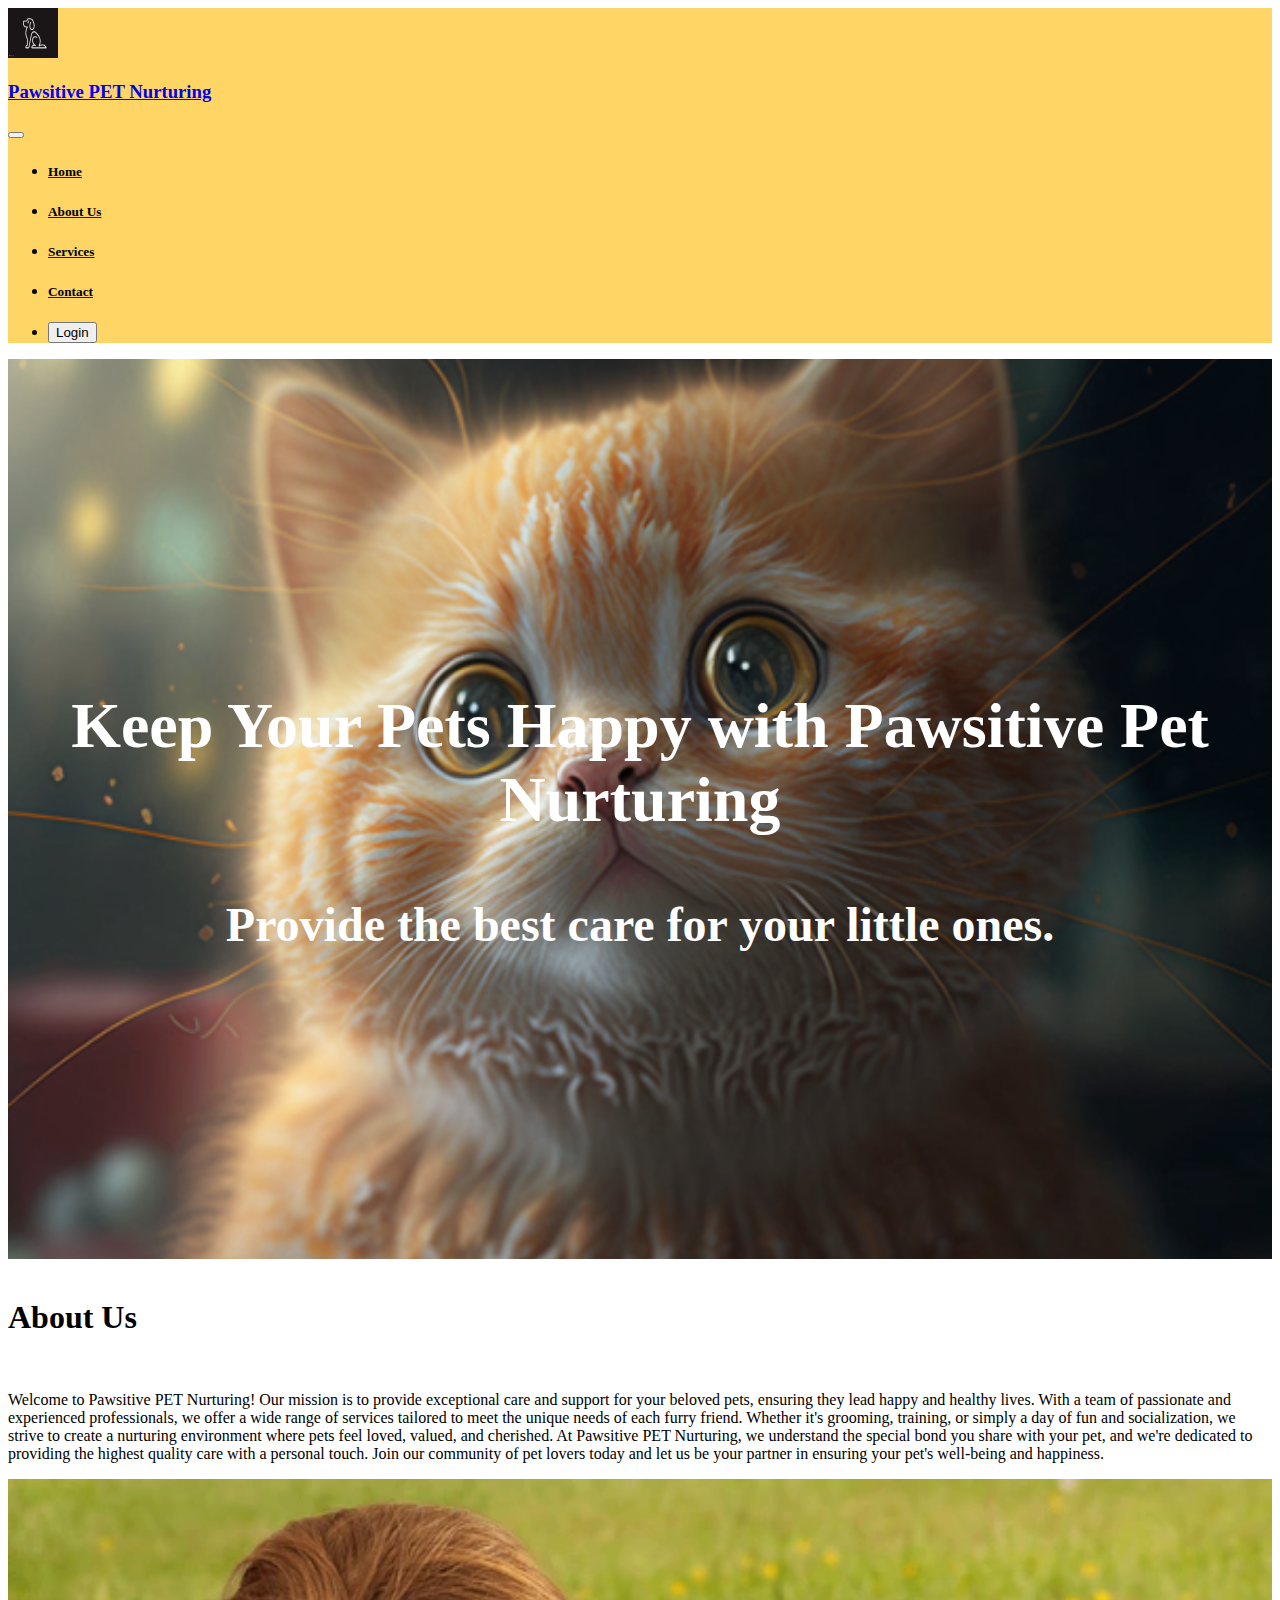
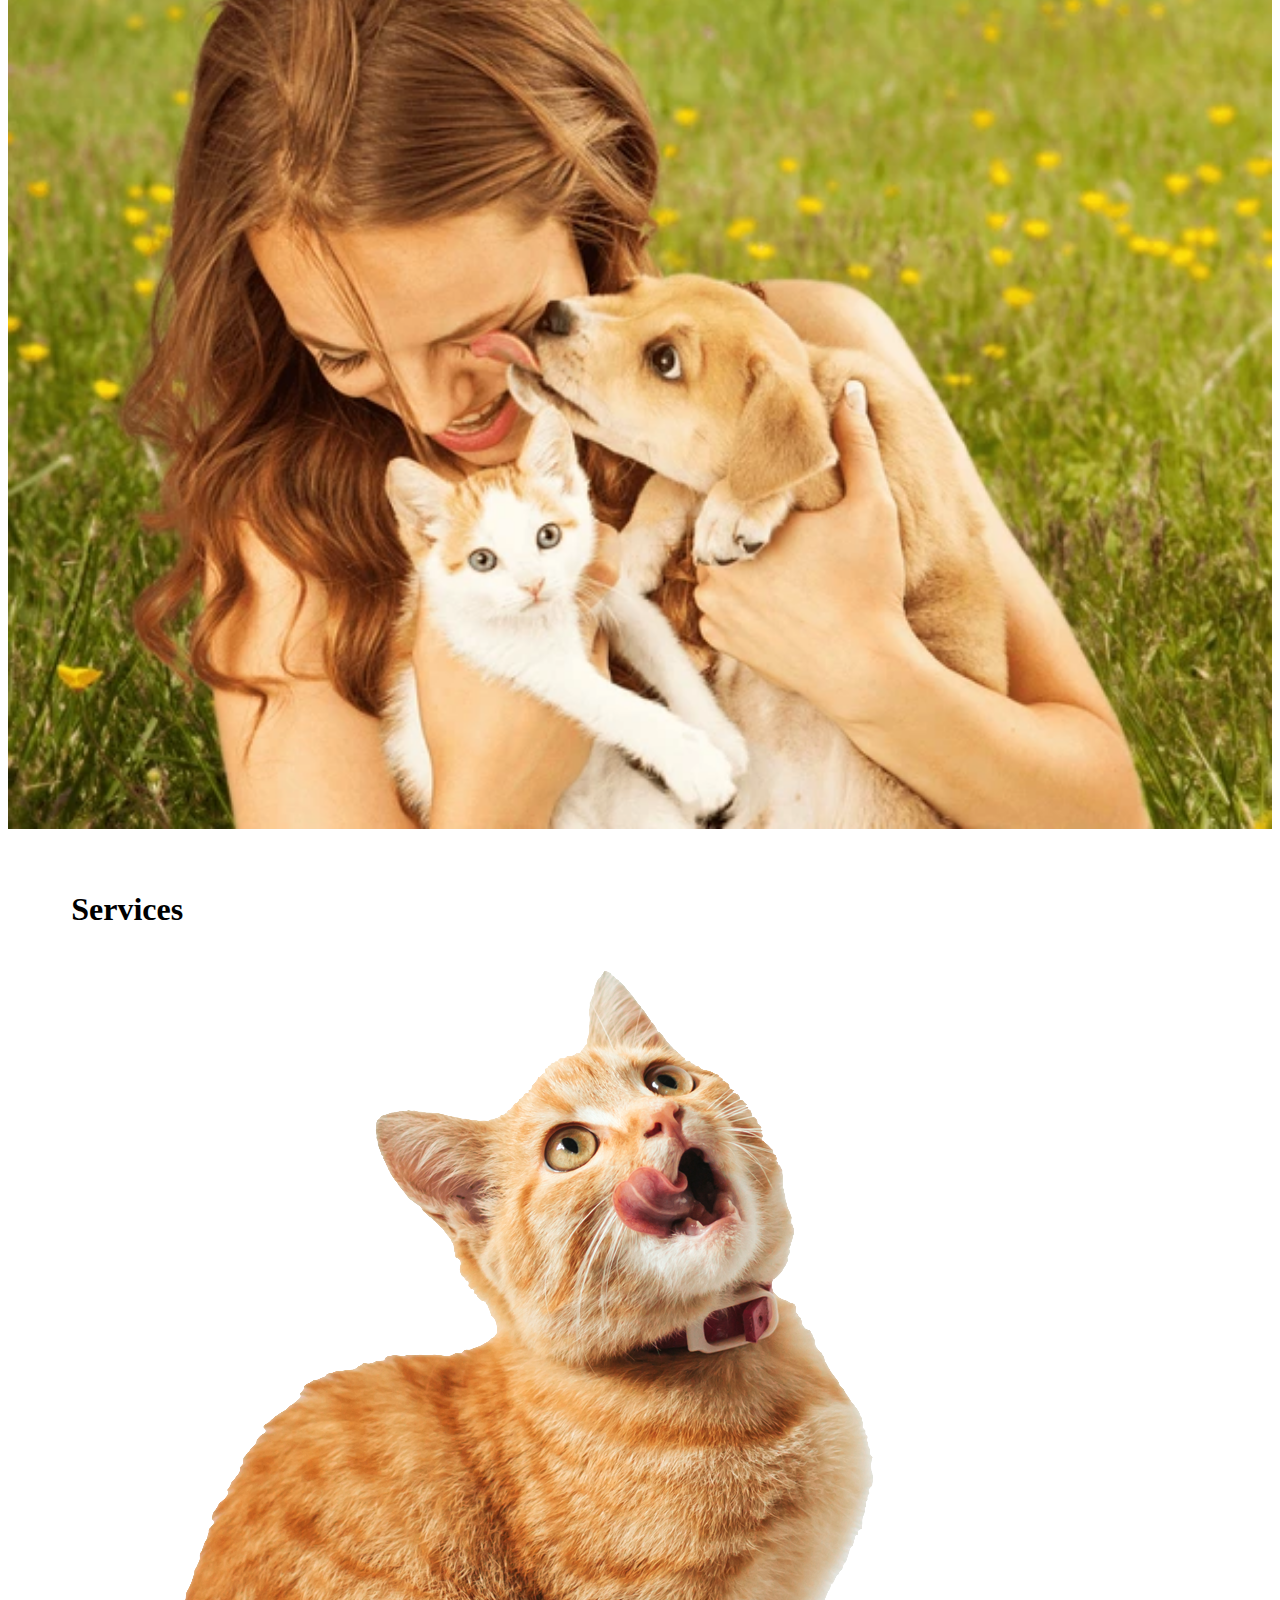
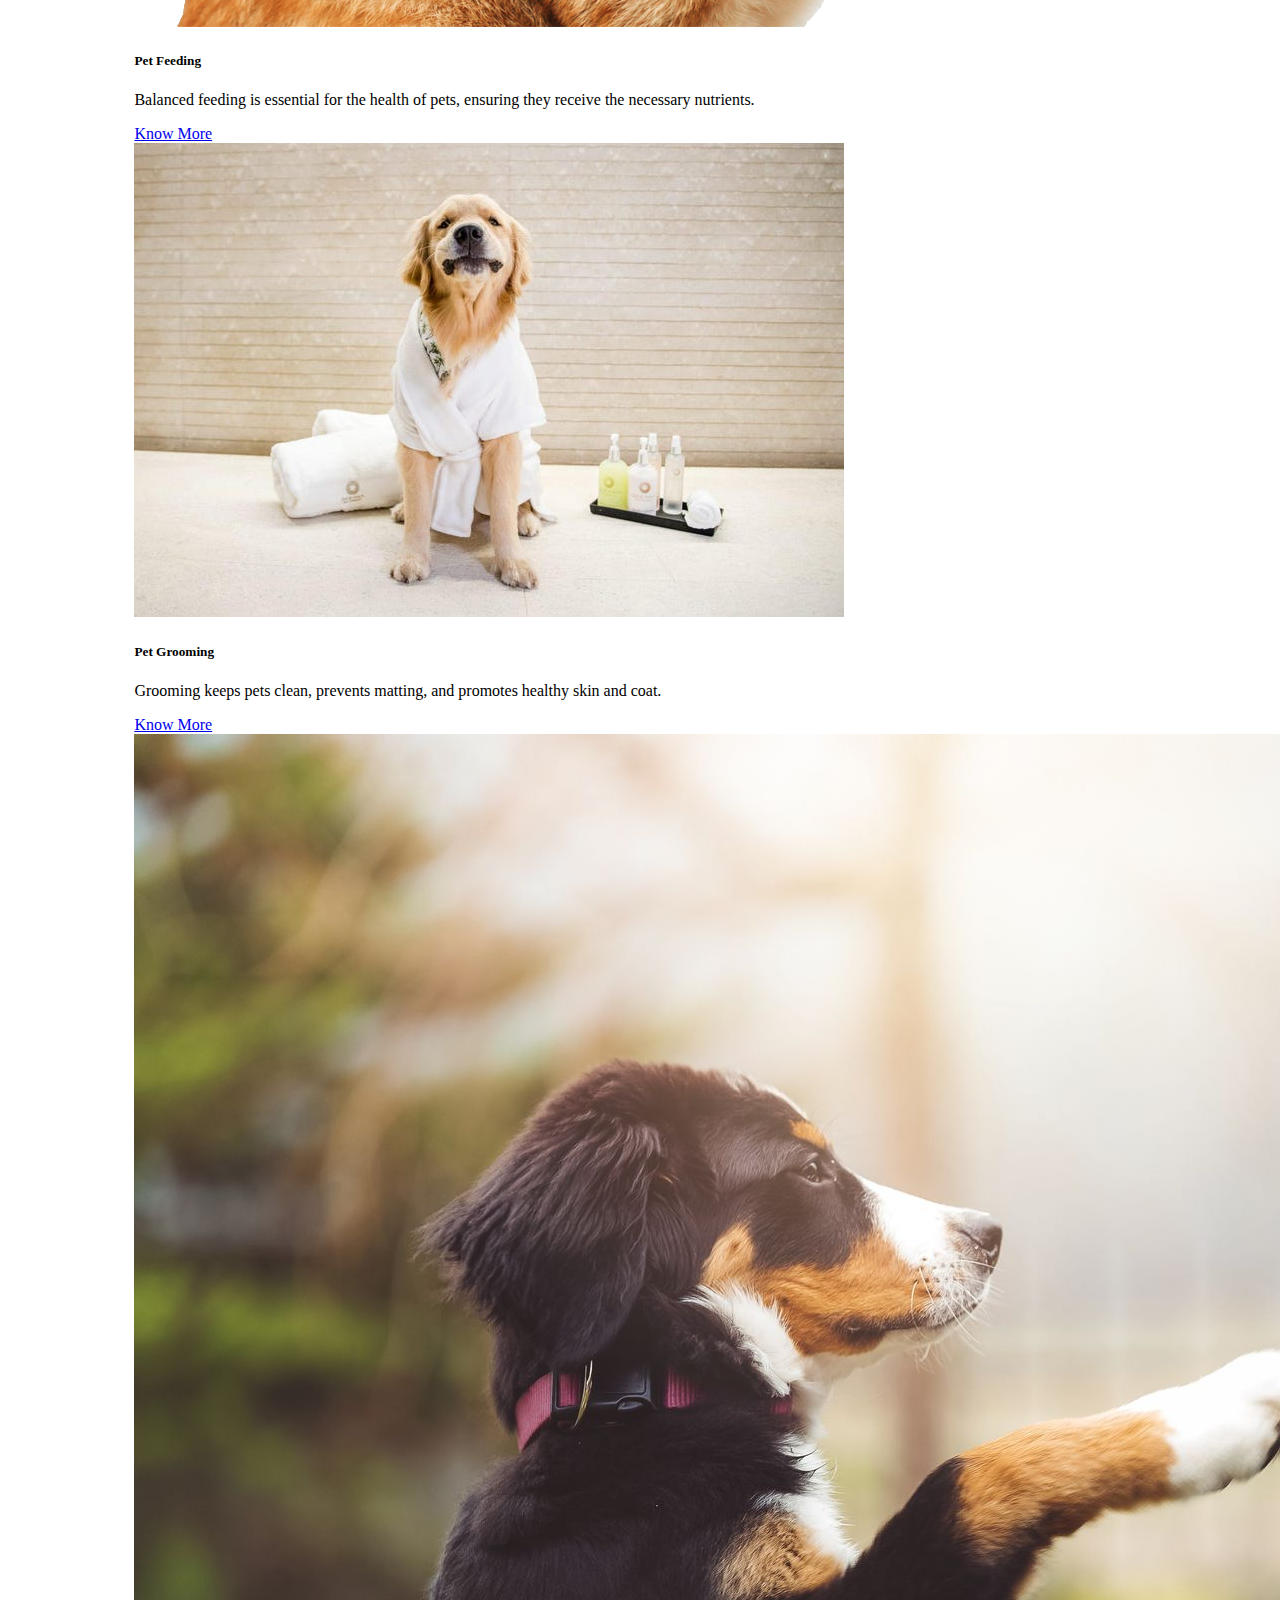
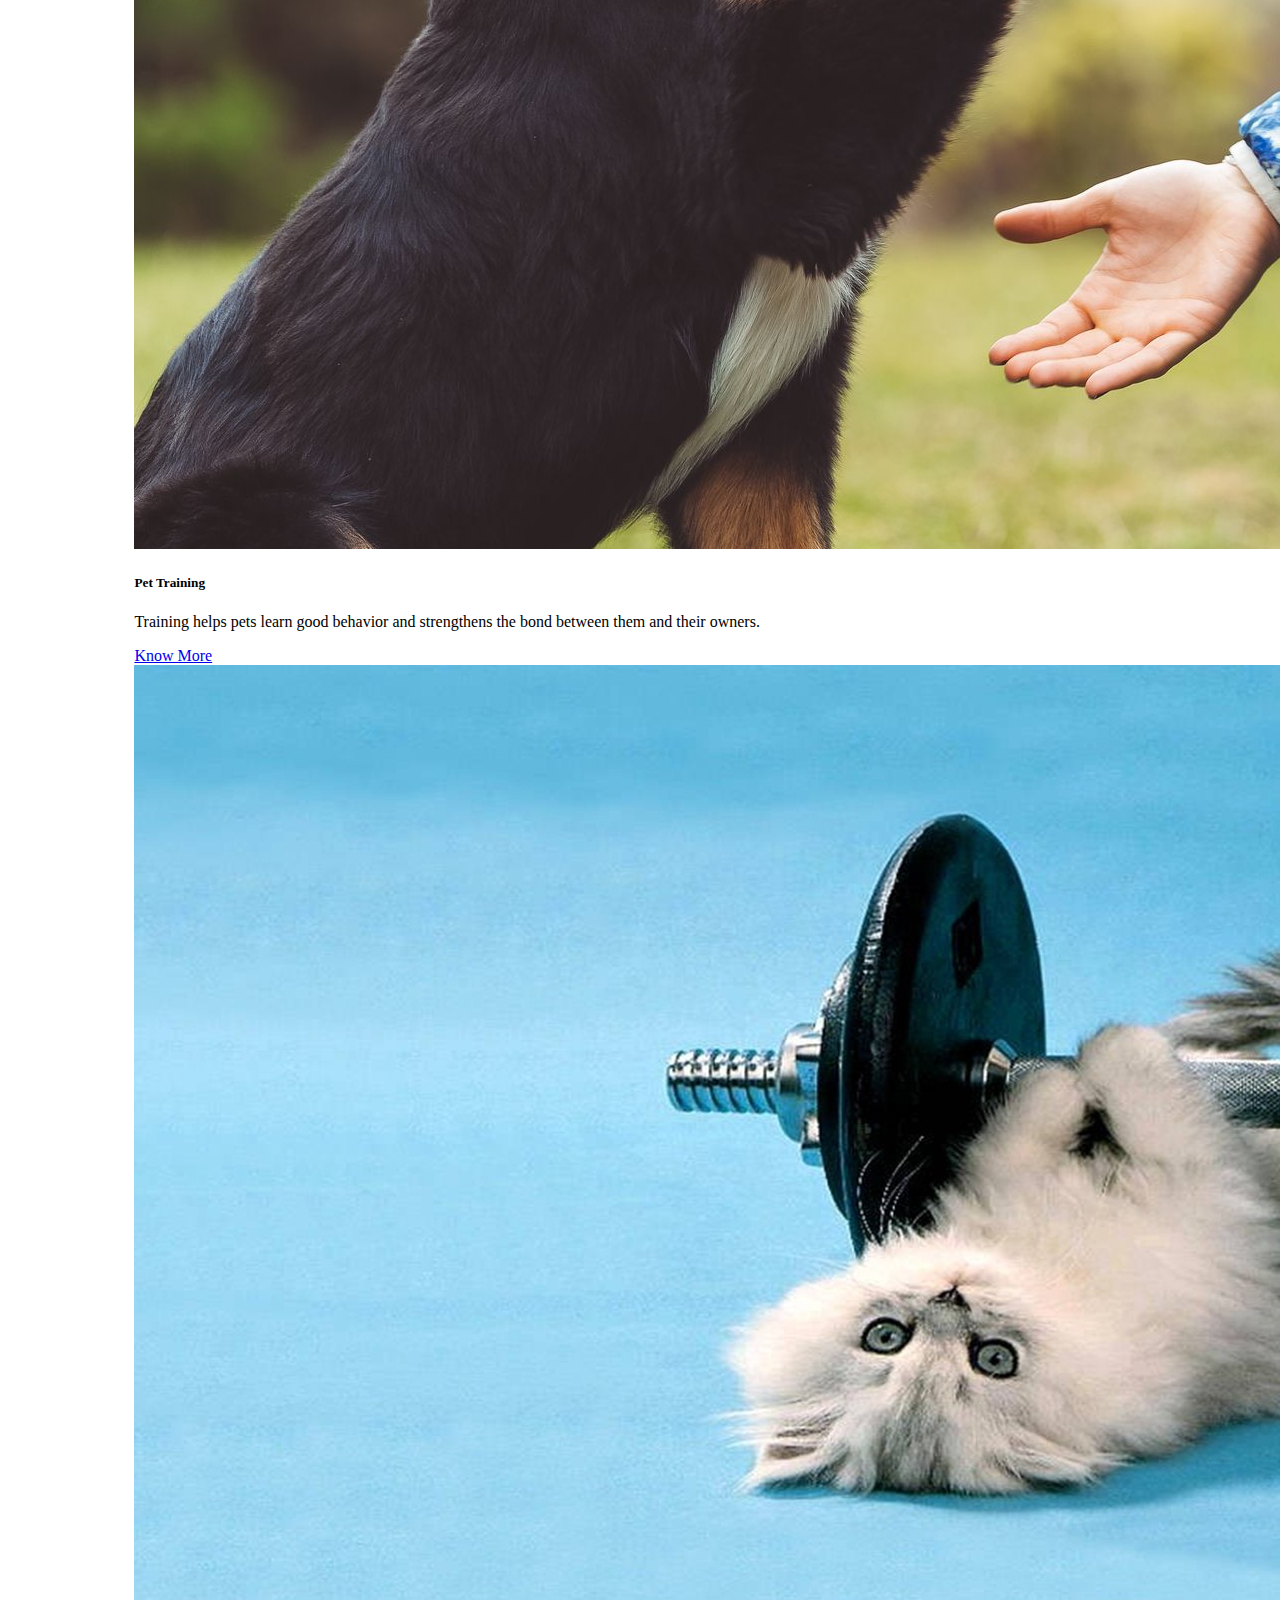
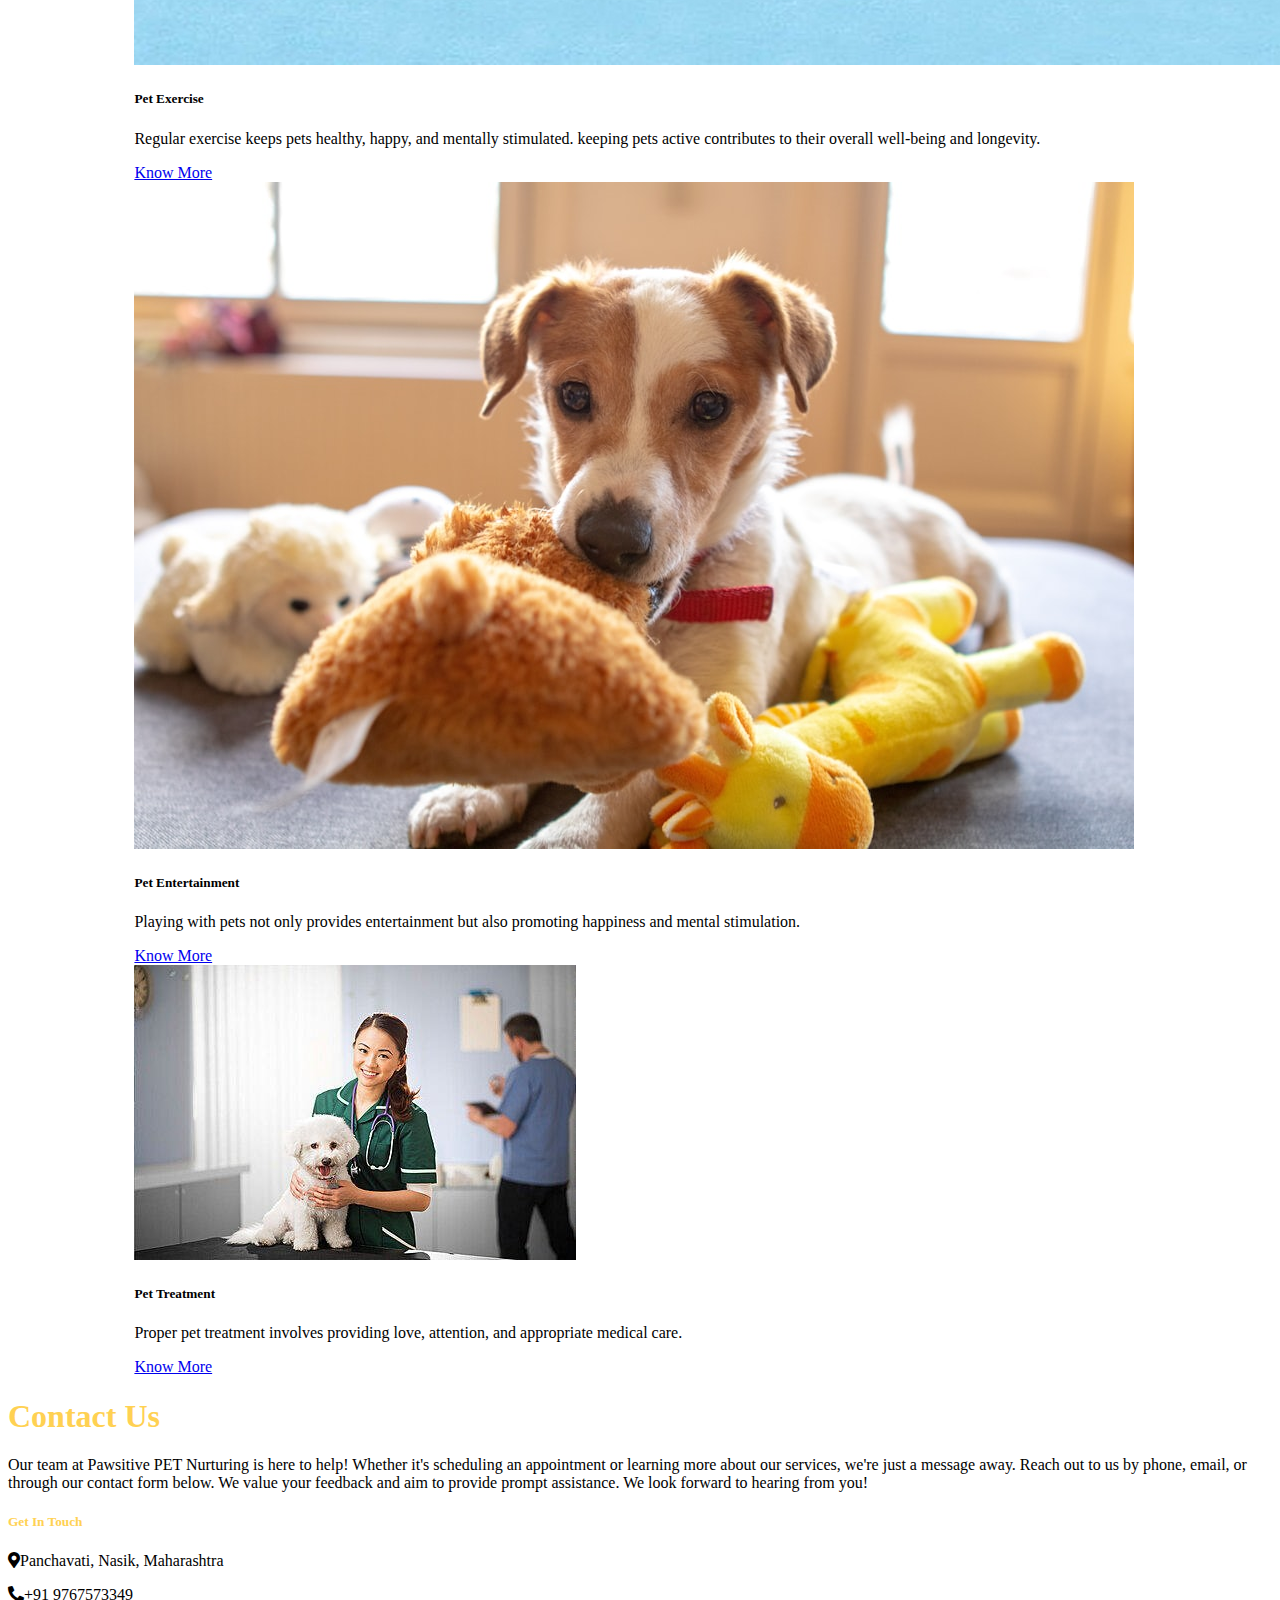
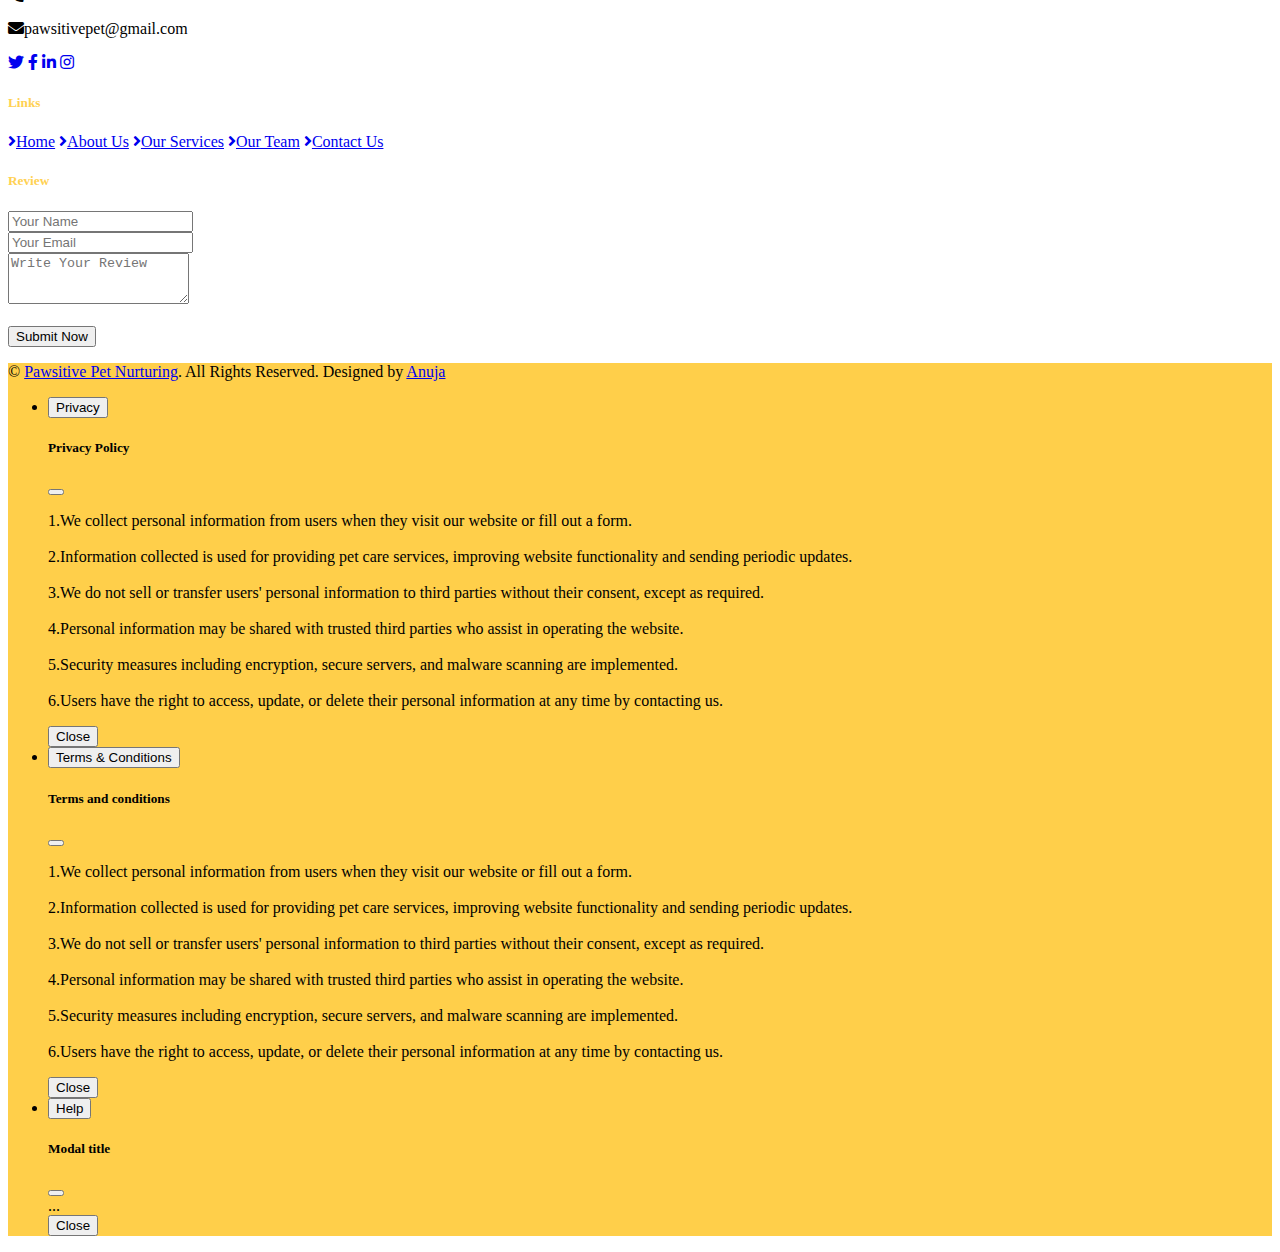
<file: index.html>
<!doctype html>
<html lang="en">
  <head>
    
    <meta charset="utf-8">
    <meta name="viewport" content="width=device-width, initial-scale=1">

    <!-- Bootstrap CSS -->
    <link href="https://cdn.jsdelivr.net/npm/bootstrap@5.1.3/dist/css/bootstrap.min.css" rel="stylesheet" integrity="sha384-1BmE4kWBq78iYhFldvKuhfTAU6auU8tT94WrHftjDbrCEXSU1oBoqyl2QvZ6jIW3" crossorigin="anonymous">

    <link href="https://cdnjs.cloudflare.com/ajax/libs/font-awesome/5.10.0/css/all.min.css" rel="stylesheet">
    <title>petcare website-Bootstrap</title>


    <script src="https://cdn.jsdelivr.net/npm/@popperjs/core@2.10.2/dist/umd/popper.min.js" integrity="sha384-7+zCNj/IqJ95wo16oMtfsKbZ9ccEh31eOz1HGyDuCQ6wgnyJNSYdrPa03rtR1zdB" crossorigin="anonymous"></script>
    <script src="https://cdn.jsdelivr.net/npm/bootstrap@5.1.3/dist/js/bootstrap.min.js" integrity="sha384-QJHtvGhmr9XOIpI6YVutG+2QOK9T+ZnN4kzFN1RtK3zEFEIsxhlmWl5/YESvpZ13" crossorigin="anonymous"></script>
    <meta name="viewport" content="width=device-width, initial-scale=1.0">
    <link rel="stylesheet" href="style.css">

  </head>


  <body>

    <!--navbarrrr-->

  
        <nav class="navbar navbar-light" style="background-color:hwb(44 40% 0%)">
        <div class="container-fluid">
            <img src="dog11.jpg" alt="" width="50" height="50" class="d-inline-block align-text-top">
          
              <a class="navbar-brand"  href="#">
                <h3 class="fw-bolder">Pawsitive PET Nurturing</h3> 
              </a>
              <button class="navbar-toggler" type="button" data-bs-toggle="collapse" data-bs-target="#navbarNav" aria-controls="navbarNav" aria-expanded="false" aria-label="Toggle navigation">
                <span class="navbar-toggler-icon"></span>
              </button>
              <div class="collapse navbar-collapse" id="navbarNav">
                <ul class="navbar-nav">
                  <li class="nav-item">
                    <a class="nav-link active" aria-current="page" href="#" ><h5 class="colorchange">Home</h5></a>
                  </li>
                  <li class="nav-item">
                    <a class="nav-link" href="about.html"><h5 class="colorchange"> About Us</h5></a>
                  </li>
                  <li class="nav-item">
                    <a class="nav-link" href="service.html"><h5 class="colorchange">Services</h5> </a>
                  </li>
                  <li class="nav-item">
                    <a class="nav-link" href="contact.html"><h5 class="colorchange">Contact</h5></a>
                  </li>
                  <li class="nav-item">
                    <button id="login-button"> Login </button>
                   
        
                </ul>
            </div>
        </div>
      </nav> 


      <!--end navbarrrr-->


      <!--home page -->
      <div id="home1">
      <div class="home_image" >
     
        <h1>Keep Your Pets Happy with Pawsitive Pet Nurturing</h1>
        <h2> Provide the best care for your little ones.</h2>
      </div>
      </div>

      <br>


      <div class="container">
        <div class="row">
          <div class="col">
            <h1 id="about_sec">
              About Us 
            </h1><br>
            <p>
              Welcome to Pawsitive PET Nurturing! Our mission is to provide exceptional care and support 
              for your beloved pets, ensuring they lead happy and healthy lives. With a team of passionate and 
              experienced professionals, we offer a wide range of services tailored to meet the unique needs of 
              each furry friend. Whether it's grooming, training, or simply a day of fun and socialization, we 
              strive to create a nurturing environment where pets feel loved, valued, and cherished. At Pawsitive 
              PET Nurturing, we understand the special bond you share with your pet, and we're dedicated to 
              providing the highest quality care with a personal touch. Join our community of pet lovers today 
              and let us be your partner in ensuring your pet's well-being and happiness.
            </p>
          </div>
          <div class="col">
            <img src="human.jpg"  width="100%"  height="90%">
          </div>
        </div>
        </div>

        <br>
        <br>

        <!--SERVICES -->

    
        <div id="service_sec">
        <h1 class="serv_heading">Services</h1>
        <br>  
        <div class="row row-cols-1 row-cols-md-3 g-4 text-center">
          <div class="col">
            <div class="card">
              <img src="cta-banner.png" class="card-img-top" alt="image not found">
              <div class="card-body">
                <h5 class="card-title">Pet Feeding</h5>
                <p class="card-text">Balanced feeding is essential for the health of pets, 
                  ensuring they receive the necessary nutrients.</p>
                <a href="service.html" class="btn btn-warning">Know More</a>
              </div>
            </div>
          </div>
          <div class="col">
            <div class="card">
              <img src="dog1.jpg" class="card-img-top" alt="...">
              <div class="card-body">
                <h5 class="card-title">Pet Grooming</h5>
                <p class="card-text">Grooming keeps pets clean, prevents matting, 
                and promotes healthy skin and coat.</p>
                <a href="service.html" class="btn btn-warning">Know More</a>
              </div>
            </div>
          </div>

          <div class="col">
            <div class="card">
              <img src="dogtrain.jpg" class="card-img-top" alt="...">
              <div class="card-body">
                <h5 class="card-title">Pet Training</h5>
                <p class="card-text">Training helps pets learn good behavior and strengthens the
                   bond between them and their owners.</p>
                   <a href="service.html" class="btn btn-warning">Know More</a>
              </div>
            </div>
          </div>
          <div class="col">
            <div class="card">
              <img src="cat-exercise.jpg" class="card-img-top" alt="...">
              <div class="card-body">
                <h5 class="card-title">Pet Exercise</h5>
                <p class="card-text">Regular exercise keeps pets healthy, happy, and mentally stimulated.
                  keeping pets active contributes to their overall well-being and longevity.</p>
                  <a href="service.html" class="btn btn-warning">Know More</a>
              </div>
            </div>
          </div>
          <div class="col">
            <div class="card">
              <img src="dog4.jfif" class="card-img-top" alt="...">
              <div class="card-body">
                <h5 class="card-title">Pet Entertainment</h5>
                <p class="card-text">Playing with pets not only provides entertainment but also 
                  promoting happiness and mental stimulation.</p>
                  <a href="service.html" class="btn btn-warning">Know More</a>
              </div>
            </div>
          </div>
          <div class="col">
            <div class="card">
              <img src="dog17.jpg" class="card-img-top" alt="...">
              <div class="card-body">
                <h5 class="card-title">Pet Treatment</h5>
                <p class="card-text">Proper pet treatment involves providing love, attention, and
                   appropriate medical care.</p>
                   <a href="service.html" class="btn btn-warning">Know More</a>
              </div>
            </div>
          </div>

        </div>

        <!--services end -->



        <!--Footer Contact-->

        <div id="contact_sec">
        <div class="container-fluid bg-dark text-white mt-5 py-5 px-sm-3 px-md-5">
          <div class="row pt-2">              <!------------ row pt-5  ---------->
              <div class="col-lg-4 col-md-12 mb-5">
                  <h1 class="mb-3 display-5 text-capitalize text-white"><span class="heading ">Contact Us</span></h1>
                  <p class="m-0">Our team at Pawsitive PET Nurturing is here to help! Whether it's 
                    scheduling an appointment or learning more about our services, we're just a message away. 
                    Reach out to us by phone, email, or through our contact form below. 
                    We value your feedback and aim to provide prompt assistance. We look forward to hearing from you!</p>
              </div>

              <div class="col-lg-8 col-md-12">
                  <div class="row">
                      <div class="col-md-4 mb-5">
                          <h5 class="text-primary mb-4"><span class="heading">Get In Touch</span></h5>
                          
                          <p><i class="fa fa-map-marker-alt mr-2"></i>Panchavati, Nasik, Maharashtra</p>
                          <p><i class="fa fa-phone-alt mr-2"></i>+91 9767573349</p>
                          <p><i class="fa fa-envelope mr-2"></i>pawsitivepet@gmail.com</p>
                          <div class="d-flex justify-content-start mt-4">
                              <a class="btn btn-outline-light rounded-circle text-center mr-2 px-0" style="width: 36px; height: 36px;" href="#"><i class="fab fa-twitter"></i></a>
                              <a class="btn btn-outline-light rounded-circle text-center mr-2 px-0" style="width: 36px; height: 36px;" href="#"><i class="fab fa-facebook-f"></i></a>
                              <a class="btn btn-outline-light rounded-circle text-center mr-2 px-0" style="width: 36px; height: 36px;" href="#"><i class="fab fa-linkedin-in"></i></a>
                              <a class="btn btn-outline-light rounded-circle text-center mr-2 px-0" style="width: 36px; height: 36px;" href="#"><i class="fab fa-instagram"></i></a>
                          </div>
                      </div>
                      <div class="col-md-4 mb-5">
                          <h5 class="text-primary mb-4"><span class="heading">Links</span></h5>
                          <div class="d-flex flex-column justify-content-start">
                              <a class="text-white mb-2" href="#home1"><i class="fa fa-angle-right mr-2"></i>Home</a>
                              <a class="text-white mb-2" href="#about_sec"><i class="fa fa-angle-right mr-2"></i>About Us</a>
                              <a class="text-white mb-2" href="#service_sec"><i class="fa fa-angle-right mr-2"></i>Our Services</a>
                              <a class="text-white mb-2" href="#"><i class="fa fa-angle-right mr-2"></i>Our Team</a>
                              <a class="text-white" href="#contact_sec"><i class="fa fa-angle-right mr-2"></i>Contact Us</a>
                          </div>
                      </div>
                      <div class="col-md-4 mb-5">
                          <h5 class="text-primary mb-4"><span class="heading">Review</span></h5>
                          <form action="">
                              <div class="form-group">
                                  <input type="text" class="form-control border-0" placeholder="Your Name" required="required" /><br>
                              </div>
                              <div class="form-group">
                                  <input type="email" class="form-control border-0" placeholder="Your Email" required="required" /><br>
                              </div>
                              <textarea class="form-control" id="exampleFormControlTextarea1" placeholder="Write Your Review"  rows="3"></textarea>
                              <div>
                                  <br><button class="btn btn-lg btn-warning
                                   btn-block border-0" type="submit">Submit Now</button>
                              </div>
                              
                          </form>
                      </div>
                  </div>
              </div>
          </div>
      </div>
      <div class="container-fluid text-dark py-4 px-sm-3 px-md-5" style="background: hwb(44 29% 0%)">
          <div class="row">
              <div class="col-md-6 text-center text-md-left mb-3 mb-md-0">
                  <p class="m-0 text-dark">
                      &copy; <a class="text-dark font-weight-bold" href="#">Pawsitive Pet Nurturing</a>. All Rights Reserved. Designed by
                      <a class="text-dark font-weight-bold" href="#">Anuja</a>
                  </p>
              </div>
              <div class="col-md-6 text-center text-md-right">
                  <ul class="nav d-inline-flex">
                      <li class="nav-item">
                          <button type="button" class="btn btn-outline-warning" data-bs-toggle="modal" data-bs-target="#staticBackdrop">
                           Privacy
                          </button>
                          
                          <!-- Modal -->
                          <div class="modal fade" id="staticBackdrop" data-bs-backdrop="static" data-bs-keyboard="false" tabindex="-1" aria-labelledby="staticBackdropLabel" aria-hidden="true">
                            <div class="modal-dialog">
                              <div class="modal-content">
                                <div class="modal-header">
                                  <h5 class="modal-title" id="staticBackdropLabel">Privacy Policy</h5>
                                  <button type="button" class="btn-close" data-bs-dismiss="modal" aria-label="Close"></button>
                                </div>
                                <div class="modal-body">
                                  <p>
                                    1.We collect personal information from users when they visit our website or fill out a form.
                                    <br> <br>2.Information collected is used for providing pet care services, improving website functionality and sending periodic updates.
                                    <br><br> 3.We do not sell or transfer users' personal information to third parties without their consent, except as required.
                                    <br> <br>4.Personal information may be shared with trusted third parties who assist in operating the website.
                                    <br><br>5.Security measures including encryption, secure servers, and malware scanning are implemented.
                                    <br><br>6.Users have the right to access, update, or delete their personal information at any time by contacting us.
                                 
                                   
                                  </p>

                                </div>
                                <div class="modal-footer">
                                  <button type="button" class="btn btn-secondary" data-bs-dismiss="modal">Close</button>
                                </div>
                              </div>
                            </div>
                          </div>
                        </li>
                      <li class="nav-item">
                        <button type="button" class="btn btn-outline-warning" data-bs-toggle="modal" data-bs-target="#staticBackdrop">
                          Terms & Conditions
                         </button>
                         
                         <!-- Modal -->
                         <div class="modal fade" id="staticBackdrop" data-bs-backdrop="static" data-bs-keyboard="false" tabindex="-1" aria-labelledby="staticBackdropLabel" aria-hidden="true">
                           <div class="modal-dialog">
                             <div class="modal-content">
                               <div class="modal-header">
                                 <h5 class="modal-title" id="staticBackdropLabel">Terms and conditions</h5>
                                 <button type="button" class="btn-close" data-bs-dismiss="modal" aria-label="Close"></button>
                               </div>
                               <div class="modal-body">
                                <p>
                                  1.We collect personal information from users when they visit our website or fill out a form.
                                  <br> <br>2.Information collected is used for providing pet care services, improving website functionality and sending periodic updates.
                                  <br><br> 3.We do not sell or transfer users' personal information to third parties without their consent, except as required.
                                  <br> <br>4.Personal information may be shared with trusted third parties who assist in operating the website.
                                  <br><br>5.Security measures including encryption, secure servers, and malware scanning are implemented.
                                  <br><br>6.Users have the right to access, update, or delete their personal information at any time by contacting us.
                                 </p>
                               </div>
                               <div class="modal-footer">
                                 <button type="button" class="btn btn-secondary" data-bs-dismiss="modal">Close</button>
                               </div>
                             </div>
                           </div>
                         </div>
                       </li>
                      <li class="nav-item">
                        <button type="button" class="btn btn-outline-warning" data-bs-toggle="modal" data-bs-target="#staticBackdrop">
                          Help
                         </button>
                         
                         <!-- Modal -->
                         <div class="modal fade" id="staticBackdrop" data-bs-backdrop="static" data-bs-keyboard="false" tabindex="-1" aria-labelledby="staticBackdropLabel" aria-hidden="true">
                           <div class="modal-dialog">
                             <div class="modal-content">
                               <div class="modal-header">
                                 <h5 class="modal-title" id="staticBackdropLabel">Modal title</h5>
                                 <button type="button" class="btn-close" data-bs-dismiss="modal" aria-label="Close"></button>
                               </div>
                               <div class="modal-body">
                                 ...
                               </div>
                               <div class="modal-footer">
                                 <button type="button" class="btn btn-secondary" data-bs-dismiss="modal">Close</button>
                               </div>
                             </div>
                           </div>
                         </div>
                       </li>
                  </ul>
              </div>
          </div>
      </div>
      </div>


<!-- Button trigger modal -->






<script>
    // Add event listener to the login button
    const loginButton = document.getElementById('login-button');

    loginButton.addEventListener('click', () => {
        // Open the login.html file in a new tab
        window.open('login.html', '_blank');
    });
</script>
  </body>
</html>
</file>
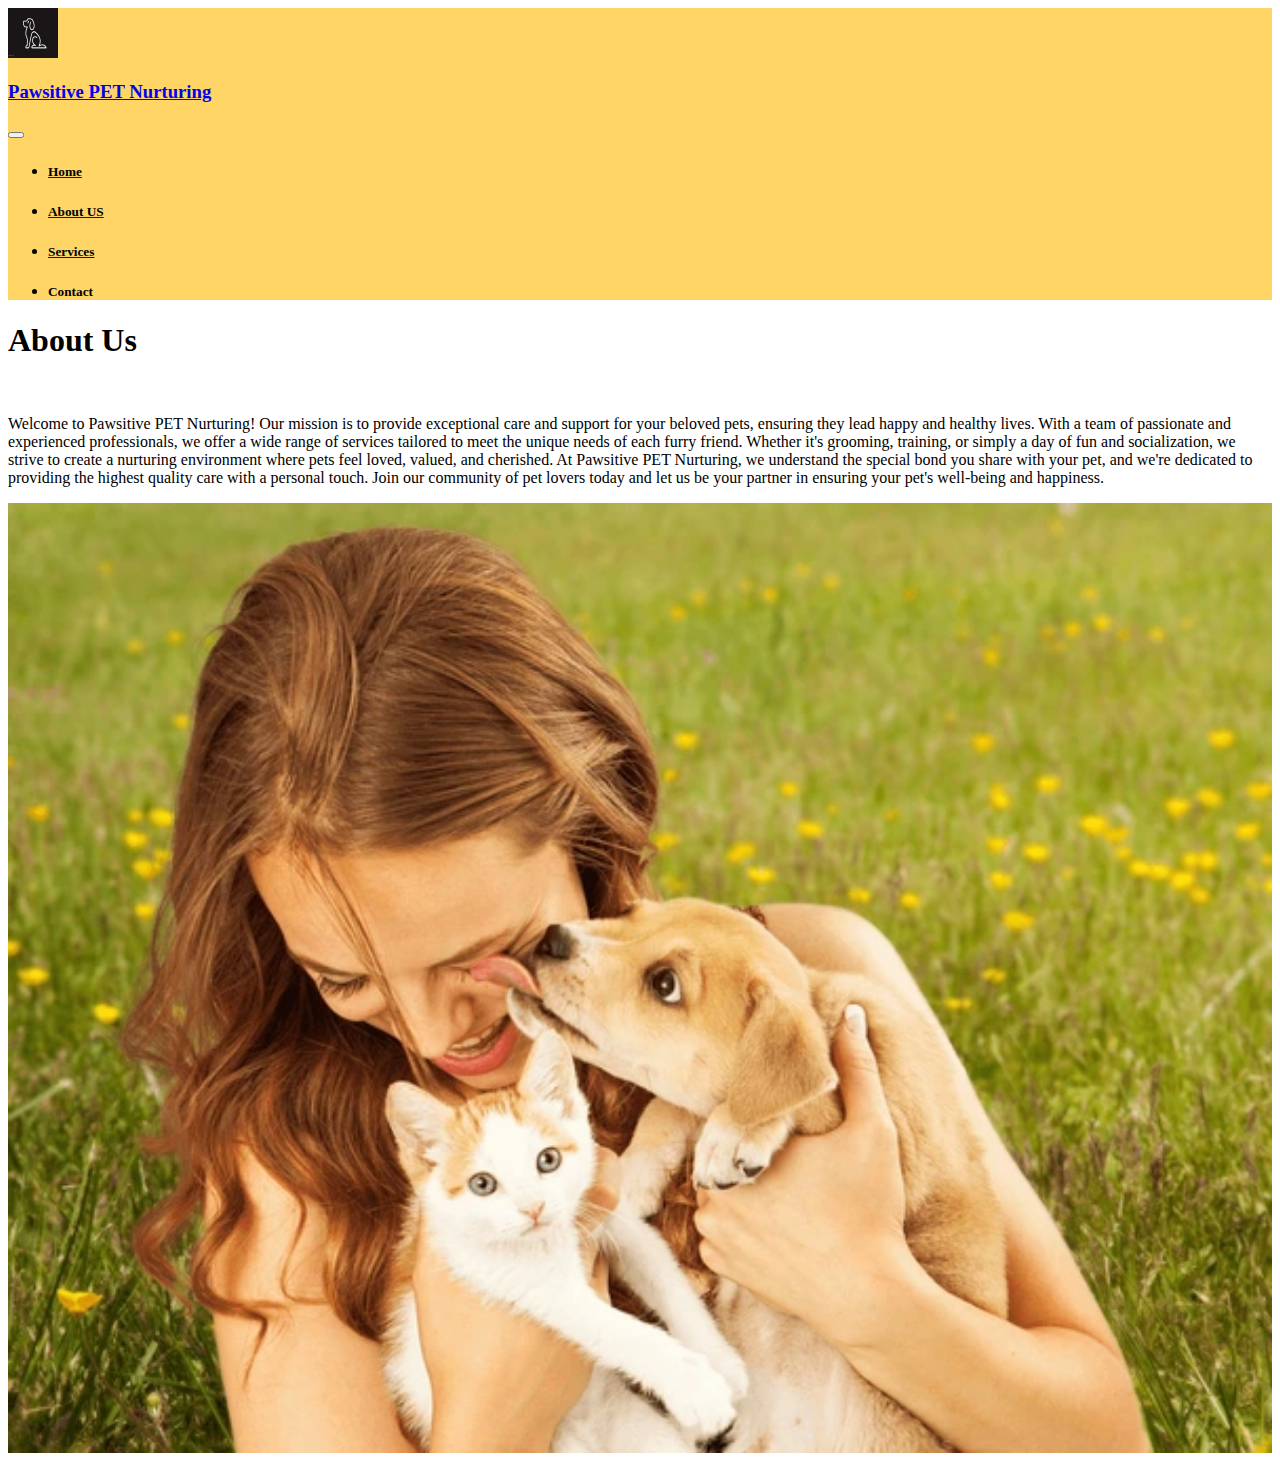
<file: about.html>
<!doctype html>
<html lang="en">
  <head>
    <!-- Required meta tags -->
    <meta charset="utf-8">
    <meta name="viewport" content="width=device-width, initial-scale=1">

    
    <link href="https://cdn.jsdelivr.net/npm/bootstrap@5.1.3/dist/css/bootstrap.min.css" rel="stylesheet" integrity="sha384-1BmE4kWBq78iYhFldvKuhfTAU6auU8tT94WrHftjDbrCEXSU1oBoqyl2QvZ6jIW3" crossorigin="anonymous">

    <link href="https://cdnjs.cloudflare.com/ajax/libs/font-awesome/5.10.0/css/all.min.css" rel="stylesheet">
    <title>petcare website-Bootstrap</title>

    <meta name="viewport" content="width=device-width, initial-scale=1.0">
    <link rel="stylesheet" href="style.css">
  </head>

  <body>

    <!--navbarrrr-->

  
        <nav class="navbar navbar-light" style="background-color:hwb(44 40% 0%)">
        <div class="container-fluid">
            <img src="dog11.jpg" alt="" width="50" height="50" class="d-inline-block align-text-top">
          
              <a class="navbar-brand"  href="#">
                <h3 class="fw-bolder">Pawsitive PET Nurturing</h3> 
              </a>
              <button class="navbar-toggler" type="button" data-bs-toggle="collapse" data-bs-target="#navbarNav" aria-controls="navbarNav" aria-expanded="false" aria-label="Toggle navigation">
                
              </button>
              <div class="collapse navbar-collapse" id="navbarNav">
                <ul class="navbar-nav">
                  <li class="nav-item">
                    <a class="nav-link active" aria-current="page" href="#" ><h5 class="colorchange">Home</h5></a>
                  </li>
                  <li class="nav-item">
                    <a class="nav-link" href="#"><h5 class="colorchange"> About US</h5></a>
                  </li>
                  <li class="nav-item">
                    <a class="nav-link" href="service.html"><h5 class="colorchange">Services</h5> </a>
                  </li>
                  <li class="nav-item">
                    <a class="nav-link" html="contact.html"><h5 class="colorchange">Contact</h5></a>
                  </li>
                </ul>
            </div>
        </div>
      </nav> 

      <div class="container">
        <div class="row">
          <div class="col">
            <h1>
              About Us 
            </h1><br>
            <p>
              Welcome to Pawsitive PET Nurturing! Our mission is to provide exceptional care and support 
              for your beloved pets, ensuring they lead happy and healthy lives. With a team of passionate and 
              experienced professionals, we offer a wide range of services tailored to meet the unique needs of 
              each furry friend. Whether it's grooming, training, or simply a day of fun and socialization, we 
              strive to create a nurturing environment where pets feel loved, valued, and cherished. At Pawsitive 
              PET Nurturing, we understand the special bond you share with your pet, and we're dedicated to 
              providing the highest quality care with a personal touch. Join our community of pet lovers today 
              and let us be your partner in ensuring your pet's well-being and happiness.
            </p>
          </div>
          <div class="col">
            <img src="human.jpg"  width="100%"  height="90%">
          </div>
        </div>
        </div>

</body>
</html>
</file>
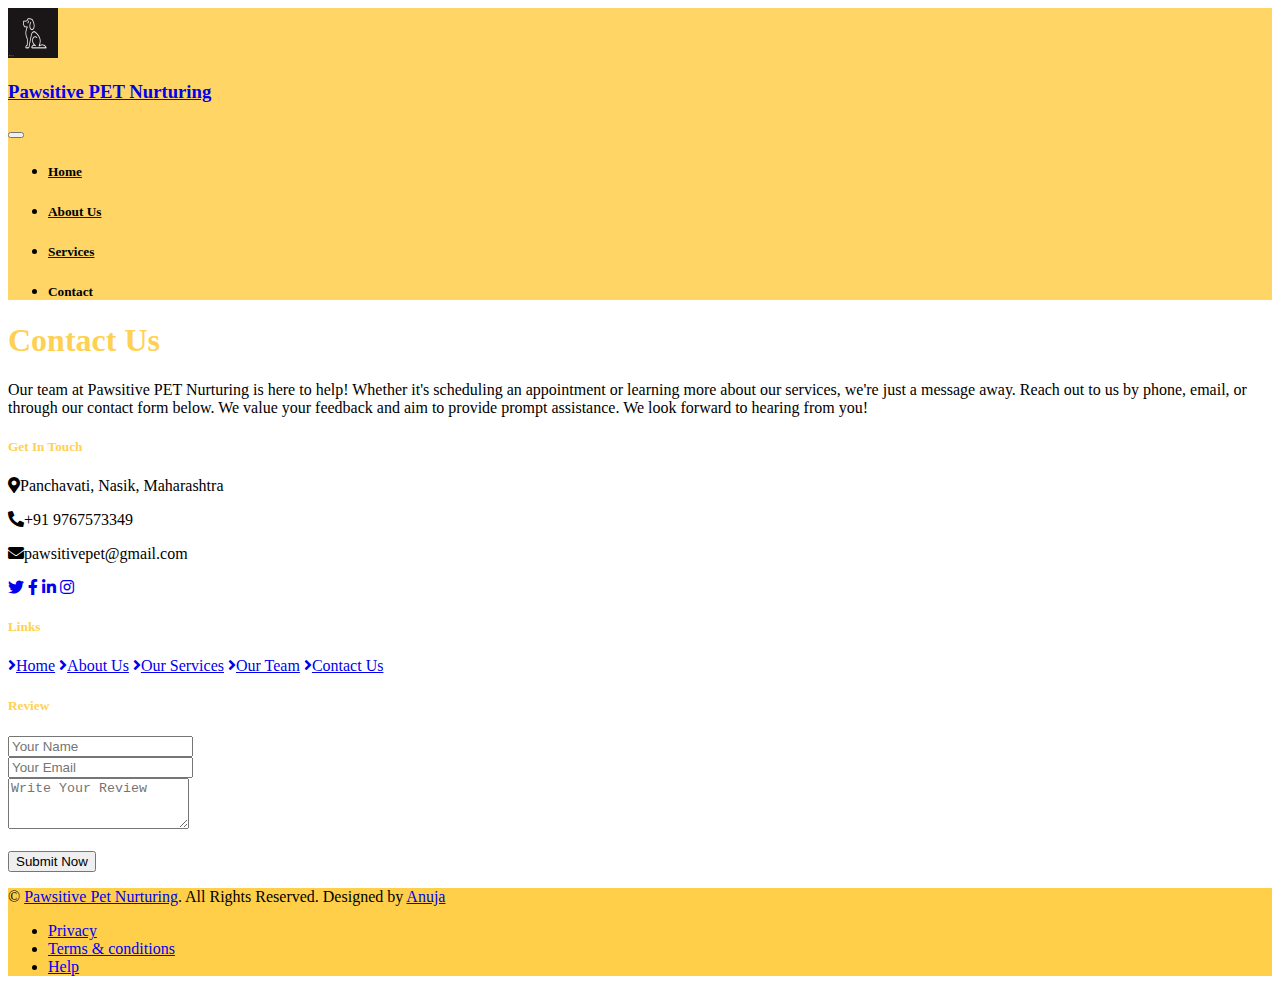
<file: contact.html>
<!doctype html>
<html lang="en">
  <head>
    <!-- Required meta tags -->
    <meta charset="utf-8">
    <meta name="viewport" content="width=device-width, initial-scale=1">

    <link href="https://cdn.jsdelivr.net/npm/bootstrap@5.1.3/dist/css/bootstrap.min.css" rel="stylesheet" integrity="sha384-1BmE4kWBq78iYhFldvKuhfTAU6auU8tT94WrHftjDbrCEXSU1oBoqyl2QvZ6jIW3" crossorigin="anonymous">

    <link href="https://cdnjs.cloudflare.com/ajax/libs/font-awesome/5.10.0/css/all.min.css" rel="stylesheet">
    <title>petcare website-Bootstrap</title>

    <meta name="viewport" content="width=device-width, initial-scale=1.0">
    <link rel="stylesheet" href="style.css">
  </head>

<body>

    <nav class="navbar navbar-light" style="background-color:hwb(44 40% 0%)">
        <div class="container-fluid">
            <img src="dog11.jpg" alt="" width="50" height="50" class="d-inline-block align-text-top">
          
              <a class="navbar-brand"  href="#">
                <h3 class="fw-bolder">Pawsitive PET Nurturing</h3> 
              </a>
              <button class="navbar-toggler" type="button" data-bs-toggle="collapse" data-bs-target="#navbarNav" aria-controls="navbarNav" aria-expanded="false" aria-label="Toggle navigation">

              </button>
              <div class="collapse navbar-collapse" id="navbarNav">
                <ul class="navbar-nav">
                  <li class="nav-item">
                    <a class="nav-link active" aria-current="page" href="#" ><h5 class="colorchange">Home</h5></a>
                  </li>
                  <li class="nav-item">
                    <a class="nav-link" href="about.html"><h5 class="colorchange"> About Us</h5></a>
                  </li>
                  <li class="nav-item">
                    <a class="nav-link" href="service.html"><h5 class="colorchange">Services</h5> </a>
                  </li>
                  <li class="nav-item">
                    <a class="nav-link" html="contact.html"><h5 class="colorchange">Contact</h5></a>
                  </li>
                </ul>
            </div>
        </div>
      </nav> 

      <div class="container-fluid bg-dark text-white mt-5 py-5 px-sm-3 px-md-5">
        <div class="row pt-2">              <!------------ row pt-5  ---------->
            <div class="col-lg-4 col-md-12 mb-5">
                <h1 class="mb-3 display-5 text-capitalize text-white"><span class="heading ">Contact Us</span></h1>
                <p class="m-0">Our team at Pawsitive PET Nurturing is here to help! Whether it's 
                  scheduling an appointment or learning more about our services, we're just a message away. 
                  Reach out to us by phone, email, or through our contact form below. 
                  We value your feedback and aim to provide prompt assistance. We look forward to hearing from you!</p>
            </div>

            <div class="col-lg-8 col-md-12">
                <div class="row">
                    <div class="col-md-4 mb-5">
                        <h5 class="text-primary mb-4"><span class="heading">Get In Touch</span></h5>
                        
                        <p><i class="fa fa-map-marker-alt mr-2"></i>Panchavati, Nasik, Maharashtra</p>
                        <p><i class="fa fa-phone-alt mr-2"></i>+91 9767573349</p>
                        <p><i class="fa fa-envelope mr-2"></i>pawsitivepet@gmail.com</p>
                        <div class="d-flex justify-content-start mt-4">
                            <a class="btn btn-outline-light rounded-circle text-center mr-2 px-0" style="width: 36px; height: 36px;" href="#"><i class="fab fa-twitter"></i></a>
                            <a class="btn btn-outline-light rounded-circle text-center mr-2 px-0" style="width: 36px; height: 36px;" href="#"><i class="fab fa-facebook-f"></i></a>
                            <a class="btn btn-outline-light rounded-circle text-center mr-2 px-0" style="width: 36px; height: 36px;" href="#"><i class="fab fa-linkedin-in"></i></a>
                            <a class="btn btn-outline-light rounded-circle text-center mr-2 px-0" style="width: 36px; height: 36px;" href="#"><i class="fab fa-instagram"></i></a>
                        </div>
                    </div>
                    <div class="col-md-4 mb-5">
                        <h5 class="text-primary mb-4"><span class="heading">Links</span></h5>
                        <div class="d-flex flex-column justify-content-start">
                            <a class="text-white mb-2" href="#"><i class="fa fa-angle-right mr-2"></i>Home</a>
                            <a class="text-white mb-2" href="#"><i class="fa fa-angle-right mr-2"></i>About Us</a>
                            <a class="text-white mb-2" href="#"><i class="fa fa-angle-right mr-2"></i>Our Services</a>
                            <a class="text-white mb-2" href="#"><i class="fa fa-angle-right mr-2"></i>Our Team</a>
                            <a class="text-white" href="#"><i class="fa fa-angle-right mr-2"></i>Contact Us</a>
                        </div>
                    </div>
                    <div class="col-md-4 mb-5">
                        <h5 class="text-primary mb-4"><span class="heading">Review</span></h5>
                        <form action="">
                            <div class="form-group">
                                <input type="text" class="form-control border-0" placeholder="Your Name" required="required" /><br>
                            </div>
                            <div class="form-group">
                                <input type="email" class="form-control border-0" placeholder="Your Email" required="required" /><br>
                            </div>
                            <textarea class="form-control" id="exampleFormControlTextarea1" placeholder="Write Your Review"  rows="3"></textarea>
                            <div>
                                <br><button class="btn btn-lg btn-warning
                                 btn-block border-0" type="submit">Submit Now</button>
                            </div>
                            
                        </form>
                    </div>
                </div>
            </div>
        </div>
    </div>
    <div class="container-fluid text-dark py-4 px-sm-3 px-md-5" style="background: hwb(44 29% 0%)">
        <div class="row">
            <div class="col-md-6 text-center text-md-left mb-3 mb-md-0">
                <p class="m-0 text-dark">
                    &copy; <a class="text-dark font-weight-bold" href="#">Pawsitive Pet Nurturing</a>. All Rights Reserved. Designed by
                    <a class="text-dark font-weight-bold" href="#">Anuja</a>
                </p>
            </div>
            <div class="col-md-6 text-center text-md-right">
                <ul class="nav d-inline-flex">
                    <li class="nav-item">
                        <a class="nav-link text-dark py-0" href="#">Privacy</a>
                       
                    </li>
                    
                    <li class="nav-item">
                        <a class="nav-link text-dark py-0" href="#">Terms & conditions</a>
                    </li>
                    <li class="nav-item">
                        <a class="nav-link text-dark py-0" href="#">Help</a>
                    </li>
                </ul>
            </div>
        </div>
    </div>

        
 

</body>
</html>
</file>
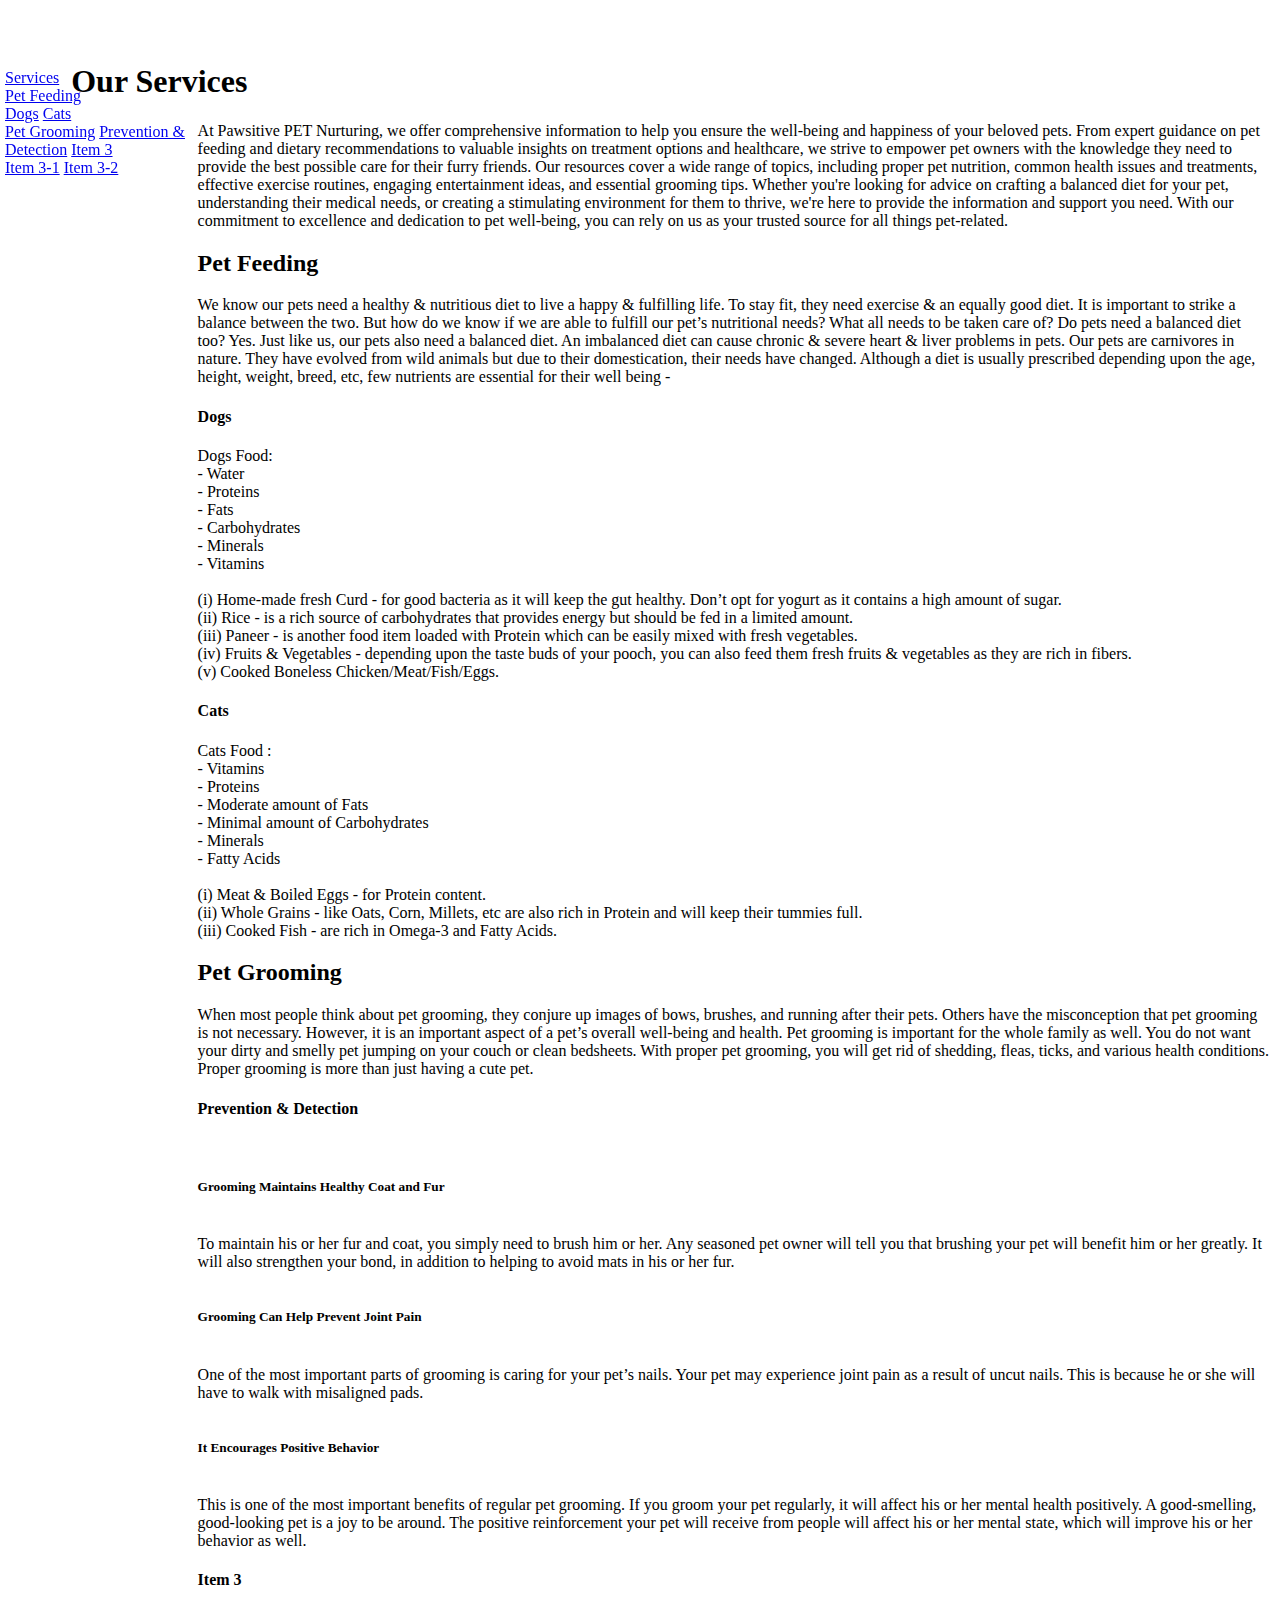
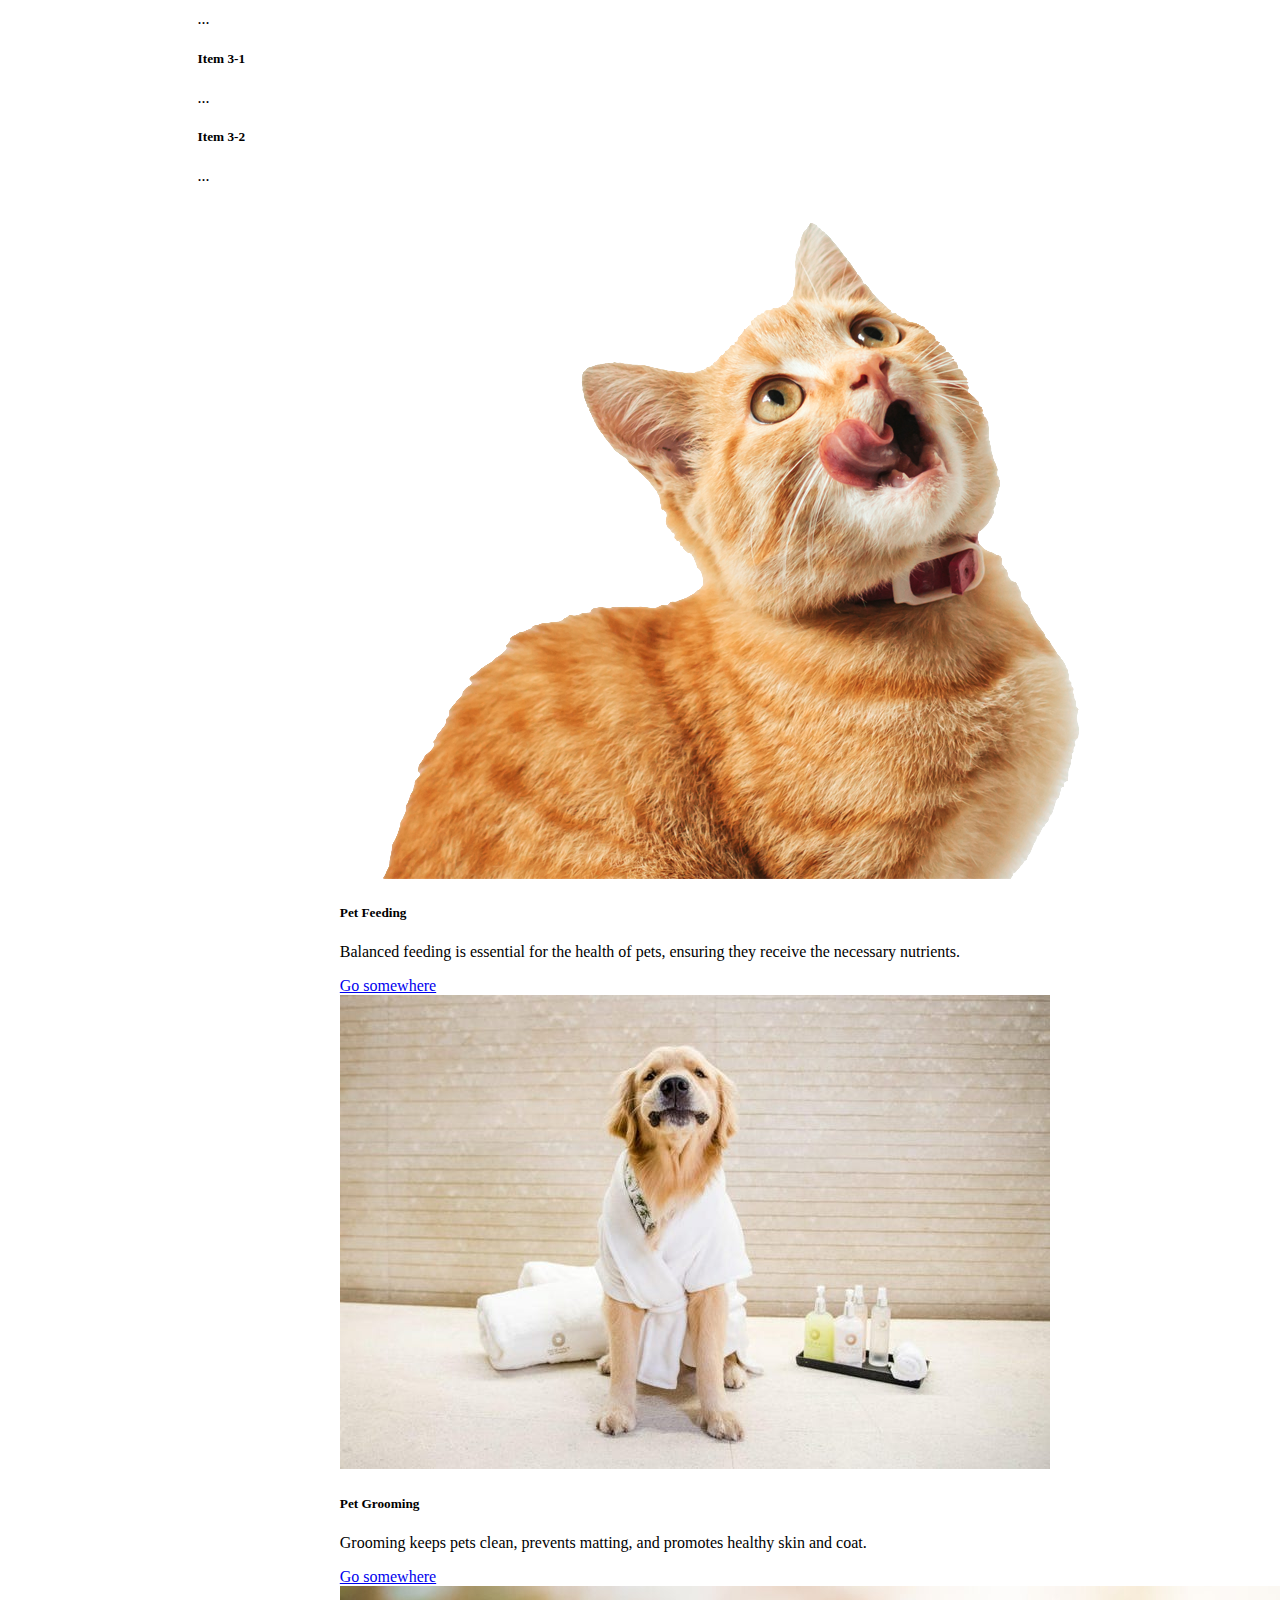
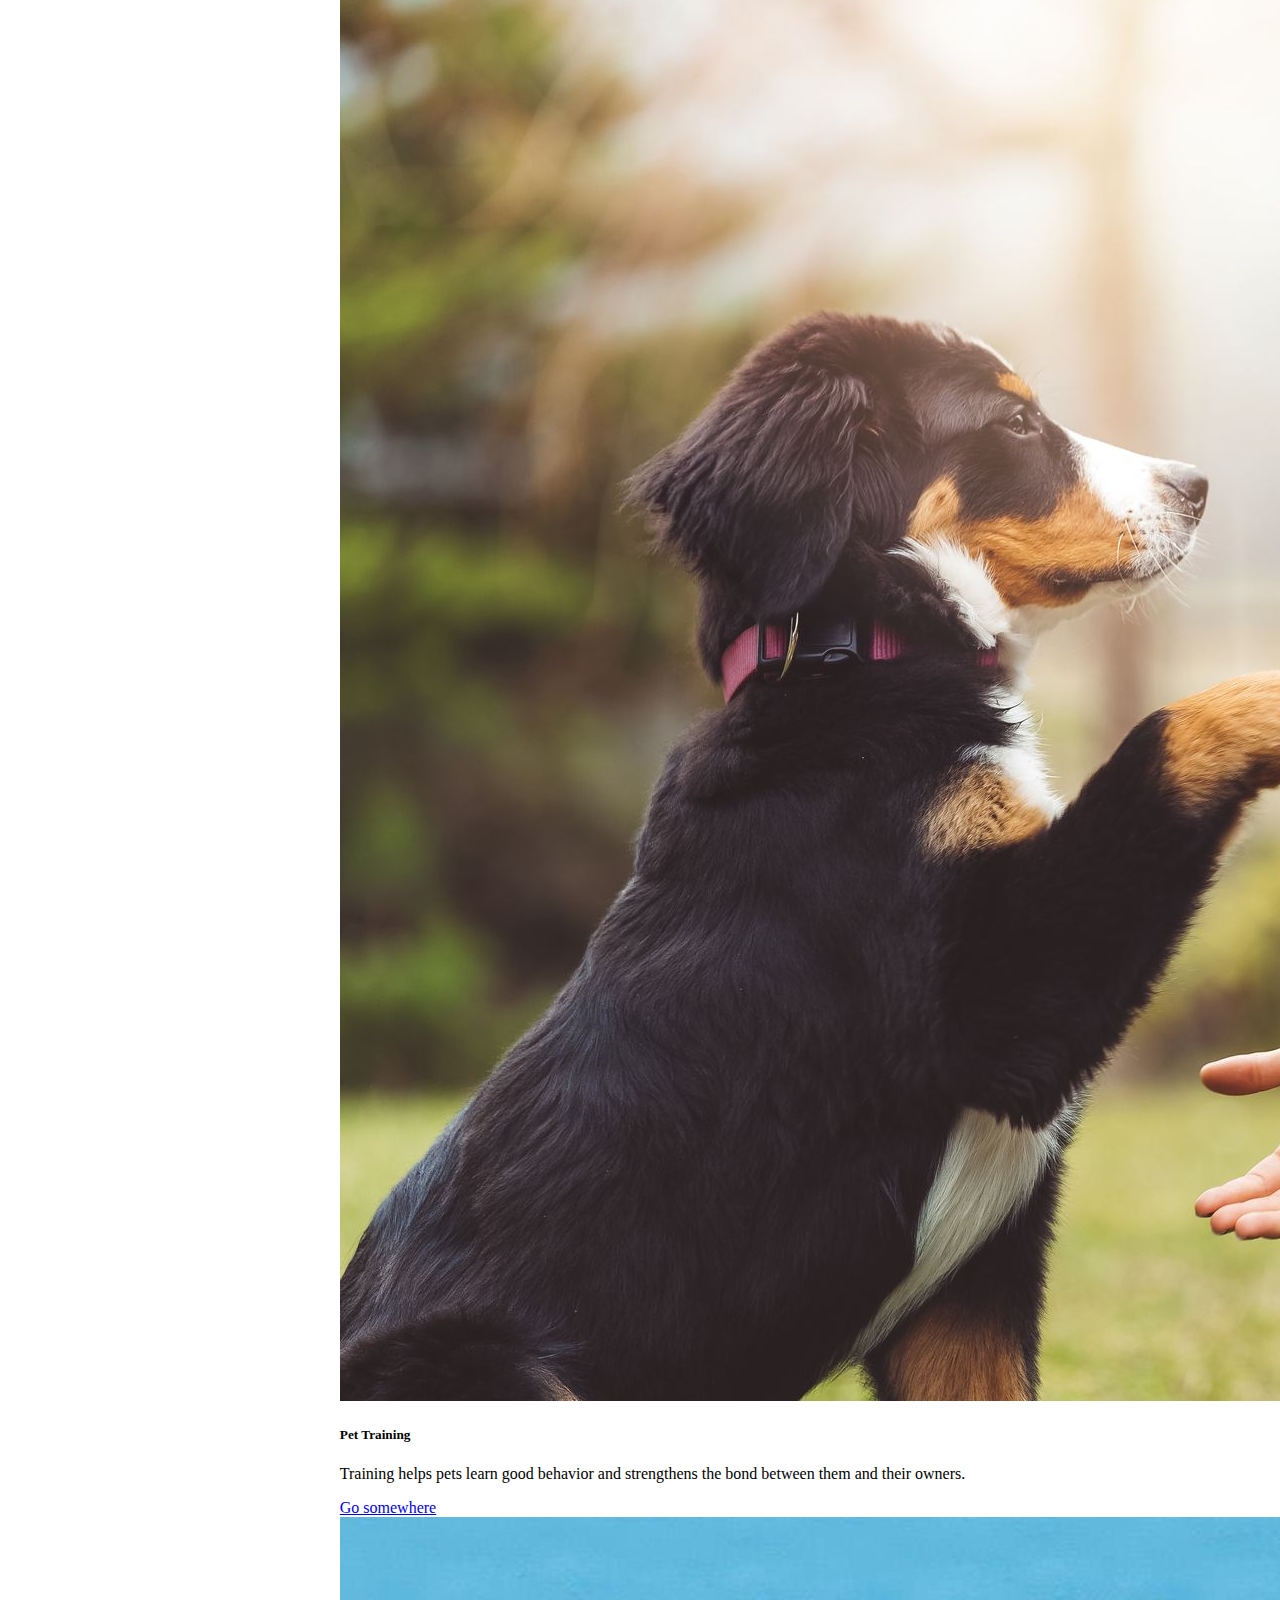
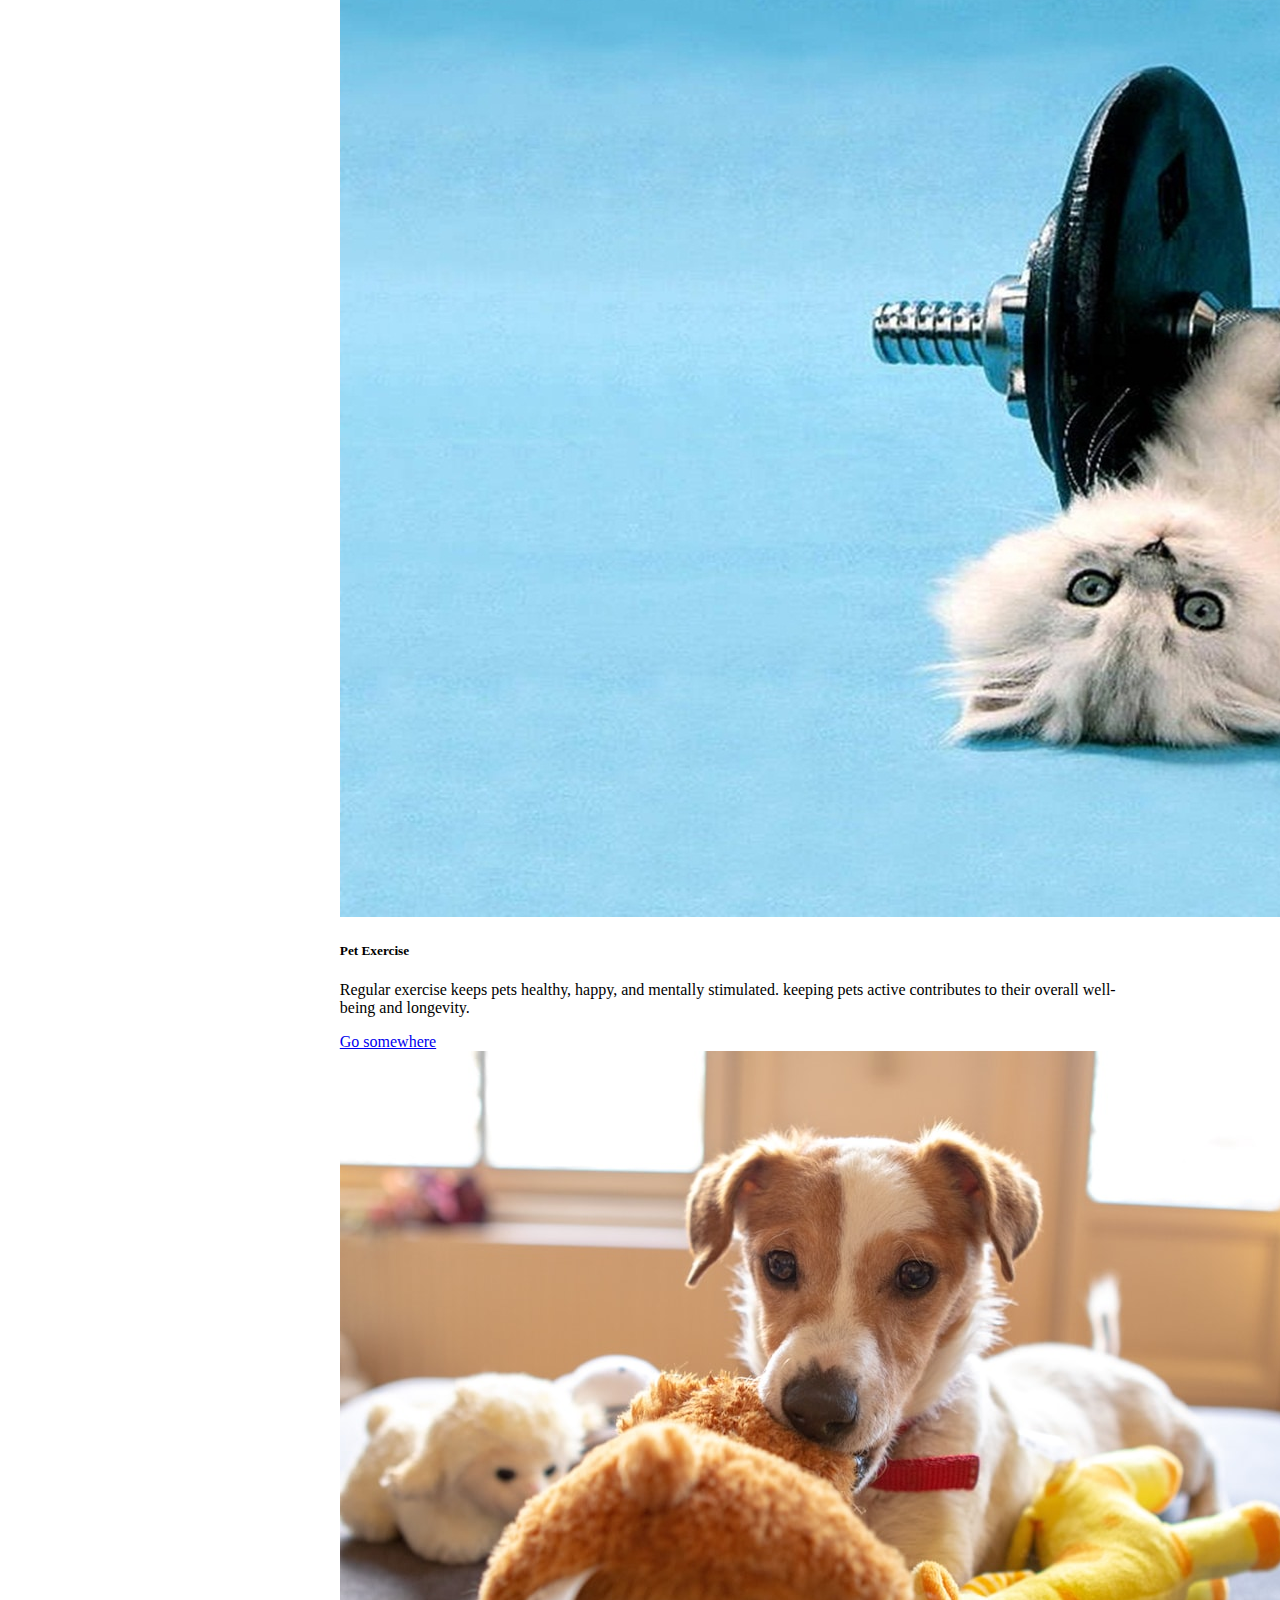
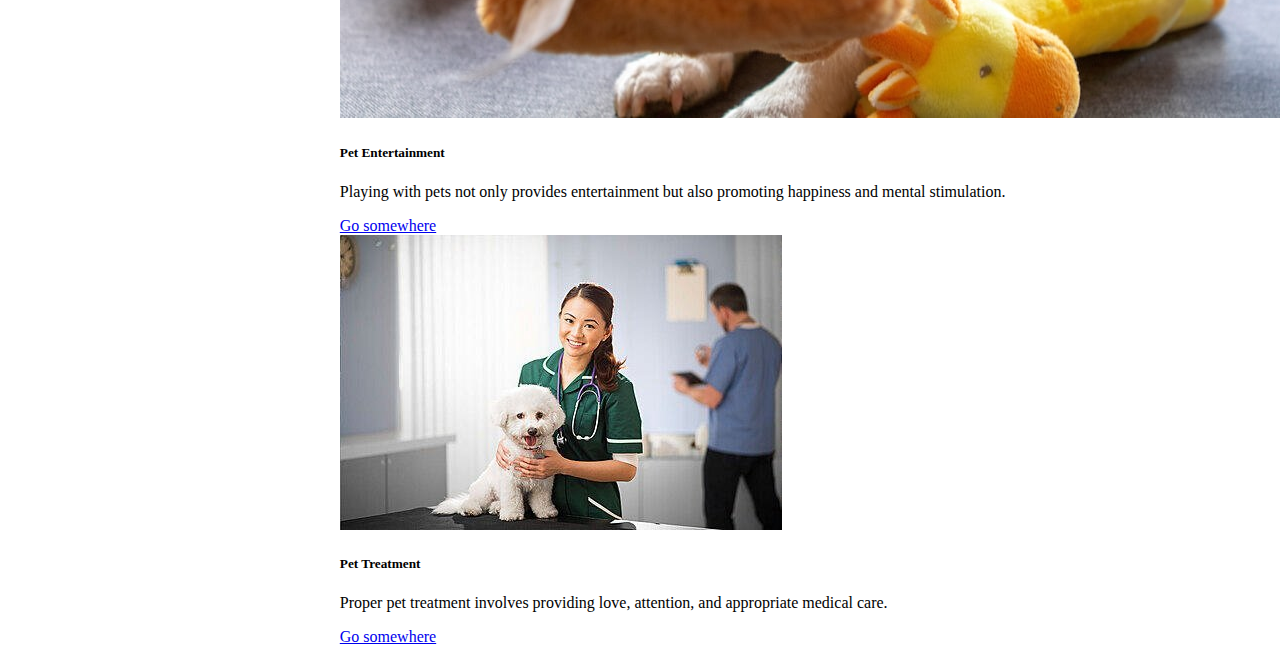
<file: service.html>
<!doctype html>
<html lang="en">
  <head>
    <!-- Required meta tags -->
    <meta charset="utf-8">
    <meta name="viewport" content="width=device-width, initial-scale=1">

    <!-- Bootstrap CSS -->
    <link href="https://cdn.jsdelivr.net/npm/bootstrap@5.1.3/dist/css/bootstrap.min.css" rel="stylesheet" integrity="sha384-1BmE4kWBq78iYhFldvKuhfTAU6auU8tT94WrHftjDbrCEXSU1oBoqyl2QvZ6jIW3" crossorigin="anonymous">

    <link href="https://cdnjs.cloudflare.com/ajax/libs/font-awesome/5.10.0/css/all.min.css" rel="stylesheet">
    <title>petcare website-Bootstrap</title>

    <meta name="viewport" content="width=device-width, initial-scale=1.0">
    <link rel="stylesheet" href="style.css">
    <link rel="stylesheet" href="service.css">
  </head>
<body>




<h1 class="serv_heading text-center">Our Services</h1>
<div class="container">

<p class="para">At Pawsitive PET Nurturing, we offer comprehensive information to help you ensure the
    well-being and happiness of your beloved pets. From expert guidance on pet feeding and 
    dietary recommendations to valuable insights on treatment options and healthcare, we 
    strive to empower pet owners with the knowledge they need to provide the best possible 
    care for their furry friends. Our resources cover a wide range of topics, including proper pet
     nutrition, common health issues and treatments, effective exercise routines, engaging 
     entertainment ideas, and essential grooming tips. Whether you're looking for advice on crafting a 
     balanced diet for your pet, understanding their medical needs, or creating a stimulating 
     environment for them to thrive, we're here to provide the information and support you need. 
     With our commitment to excellence and dedication to pet well-being, you can rely on us as your 
     trusted source for all things pet-related.
   </p>

  
    <div class="row">
  
        <div class="col1">
        <nav id="navbar-example3" class="navbar navbar-light  flex-column align-items-stretch p-3">
            <a class="navbar-brand" href="#">Services</a>
            <nav class="nav nav-pills flex-column">
              <a class="nav-link" href="#item-1">Pet Feeding</a>
              <nav class="nav nav-pills flex-column">
                <a class="nav-link ms-3 my-1" href="#item-1-1">Dogs</a>
                <a class="nav-link ms-3 my-1" href="#item-1-2">Cats</a>
              </nav>
              <a class="nav-link" href="#item-2">Pet Grooming</a>
              <a class="nav-link ms-3 my-1" href="#item-2-1">Prevention & Detection</a>
              <a class="nav-link" href="#item-3">Item 3</a>
              <nav class="nav nav-pills flex-column">
                <a class="nav-link ms-3 my-1" href="#item-3-1">Item 3-1</a>
                <a class="nav-link ms-3 my-1" href="#item-3-2">Item 3-2</a>
              </nav>
            </nav>
          </nav>
          
          </div>
      </div>

      <div class="col">
    
        <div data-bs-spy="scroll" data-bs-target="#navbar-example3" data-bs-offset="0" tabindex="0">
            <h2 id="item-1" >Pet Feeding</h2>
            <p class="item_content">We know our pets need a healthy & nutritious diet to live a happy & fulfilling life. To stay fit, they need exercise & an equally good diet. It is important to strike a balance between the two. But how do we know if we are able to fulfill our pet’s
                nutritional needs? What all needs to be taken care of? 
                Do pets need a balanced diet too?  
                Yes. Just like us, our pets also need a balanced diet. An imbalanced diet can cause 
                chronic & severe heart & liver problems in pets. Our pets are carnivores in nature. They have evolved from wild animals but due to their domestication, their needs have changed. Although a diet is usually prescribed depending upon the age, height, weight, breed, etc, few nutrients are essential for their well being - 
            </p>

            <h4 id="item-1-1">Dogs </h4>
            <p> Dogs Food:  <br>- Water
                
                <br>- Proteins
           
                <br>- Fats
           
                <br>- Carbohydrates
           
                <br>- Minerals
           
                <br>- Vitamins
                <br> <br>(i) Home-made fresh Curd - for good bacteria as it will keep the gut healthy. Don’t opt for yogurt as it contains a high amount of sugar.

                <br>(ii) Rice - is a rich source of carbohydrates that provides energy but should be fed in a limited amount.

                <br>(iii) Paneer - is another food item loaded with Protein which can be easily mixed with fresh vegetables.

                <br>(iv) Fruits & Vegetables - depending upon the taste buds of your pooch, you can also feed them fresh fruits & vegetables as they are rich in fibers.

                <br>(v) Cooked Boneless Chicken/Meat/Fish/Eggs. 
           </p>
            <h4 id="item-1-2">Cats</h4>
            <p>   
               Cats Food :  
                    <br> - Vitamins
                
                    <br> - Proteins
                
                    <br> - Moderate amount of Fats
                
                    <br>- Minimal amount of Carbohydrates
                
                    <br> - Minerals
                
                    <br> - Fatty Acids
                    <br> <br> (i) Meat & Boiled Eggs  - for Protein content.

                    <br>(ii) Whole Grains - like Oats, Corn, Millets, etc are also rich in Protein and will keep their tummies full.

                    <br>(iii) Cooked Fish - are rich in Omega-3 and Fatty Acids.
            </p>
            <h2 id="item-2">Pet Grooming</h2>
            <p>
                When most people think about pet grooming, they conjure up images of bows, brushes, and running after their pets. Others have the misconception that pet grooming is not necessary. However, it is an important aspect of a pet’s overall well-being and health. Pet grooming is important for the whole family as well. You do not want your dirty and smelly pet jumping on your couch or clean bedsheets.
                With proper pet grooming, you will get rid of shedding, fleas, ticks, and various health conditions.
                 Proper grooming is more than just having a cute pet. </p>
                 <h4 id="item-2-1">Prevention & Detection</h4><br>
                 <p><h5> Grooming Maintains Healthy Coat and Fur</h5><br>
                    To maintain his or her fur and coat, you simply need to brush him or her.
                    Any seasoned pet owner will tell you that brushing your pet will benefit him or her greatly. 
                    It will also strengthen your bond, in addition to helping to avoid mats in his or her fur.
                    <h5><br>Grooming Can Help Prevent Joint Pain</h5><br>
One of the most important parts of grooming is caring for your pet’s nails. Your pet may experience joint pain as a
 result of uncut nails. This is because he or she will have to walk with misaligned pads.
                    <h5><br>It Encourages Positive Behavior</h5><br>
 This is one of the most important benefits of regular pet grooming. If you groom your pet regularly, it will affect his or her mental health positively. A good-smelling, good-looking pet is a joy to be around. The positive reinforcement your pet will receive from people will affect his or her mental state, which will improve his or her behavior as well.
 ​​​​​​​
                 </p>
            <h4 id="item-3">Item 3</h4>
            <p>...</p>
            <h5 id="item-3-1">Item 3-1</h5>
            <p>...</p>
            <h5 id="item-3-2">Item 3-2</h5>
            <p>...</p>
          </div>

      </div>
     </div>
    </div>
  

<br>  
<div class="row row-cols-1 row-cols-md-3 g-4 text-center">
  <div class="col">
    <div class="card">
      <img src="cta-banner.png" class="card-img-top" alt="image not found">
      <div class="card-body">
        <h5 class="card-title">Pet Feeding</h5>
        <p class="card-text">Balanced feeding is essential for the health of pets, 
          ensuring they receive the necessary nutrients.</p>
        <a href="#" class="btn btn-warning">Go somewhere</a>
      </div>
    </div>
  </div>
  <div class="col">
    <div class="card">
      <img src="dog1.jpg" class="card-img-top" alt="...">
      <div class="card-body">
        <h5 class="card-title">Pet Grooming</h5>
        <p class="card-text">Grooming keeps pets clean, prevents matting, 
        and promotes healthy skin and coat.</p>
        <a href="#" class="btn btn-warning">Go somewhere</a>
      </div>
    </div>
  </div>

  <div class="col">
    <div class="card">
      <img src="dogtrain.jpg" class="card-img-top" alt="...">
      <div class="card-body">
        <h5 class="card-title">Pet Training</h5>
        <p class="card-text">Training helps pets learn good behavior and strengthens the
           bond between them and their owners.</p>
        <a href="#" class="btn btn-warning">Go somewhere</a>
      </div>
    </div>
  </div>
  <div class="col">
    <div class="card">
      <img src="cat-exercise.jpg" class="card-img-top" alt="...">
      <div class="card-body">
        <h5 class="card-title">Pet Exercise</h5>
        <p class="card-text">Regular exercise keeps pets healthy, happy, and mentally stimulated.
          keeping pets active contributes to their overall well-being and longevity.</p>
        <a href="#" class="btn btn-warning">Go somewhere</a>
      </div>
    </div>
  </div>
  <div class="col">
    <div class="card">
      <img src="dog4.jfif" class="card-img-top" alt="...">
      <div class="card-body">
        <h5 class="card-title">Pet Entertainment</h5>
        <p class="card-text">Playing with pets not only provides entertainment but also 
          promoting happiness and mental stimulation.</p>
        <a href="#" class="btn btn-warning">Go somewhere</a>
      </div>
    </div>
  </div>
  <div class="col">
    <div class="card">
      <img src="dog17.jpg" class="card-img-top" alt="...">
      <div class="card-body">
        <h5 class="card-title">Pet Treatment</h5>
        <p class="card-text">Proper pet treatment involves providing love, attention, and
           appropriate medical care.</p>
        <a href="#" class="btn btn-warning">Go somewhere</a>
      </div>
    </div>
  </div>

</div>

</body>
</html>
</file>
<file: style.css>
.home_image{
    background-image: url('cat.png'); 
    background-size: cover;
    background-position: center;
    height: 100vh; 
    display: flex;
    flex-direction: column;
    justify-content: center;
    align-items: center;
    text-align: center;
    overflow: auto;
}


.home_image h1 {
    color: #ffffff; /* Text color */
    font-size: 4rem;
    font-style: bold;
    margin-bottom: 20px;
}

.home_image h2 {
    color: #ffffff; /* Text color */
    font-size: 3rem;
    font-style: bold;
    margin-bottom: 20px;
}

.heading {
    color: hsl(44, 100%, 66%);
}

.colorchange{
    color: black;
}

/*#111111;*/


.row-cols-1
{
    margin-left: 10%;
    margin-right: 10%;
}

.serv_heading{
    margin-left: 5%;
}

.btn-outline-warning{
    color: black;
}
</file>
<file: service.css>
.serv_heading{
    margin-top: 5%;
}

.col1{
        position: fixed; 
        top: 0;
        left: 0; 
        width: 200px; 
        height: 100%; 
        color: white; 
        padding: 5px; /* Add padding for content */
        box-sizing: border-box;  
        margin-top: 5%;
}

.para{
    margin-left: 15%;
}

.row-cols-1{
    margin-left: 15%;
}

.item-content{
    margin-left: 5%;
}

.col{
    margin-left: 15%;
}
</file>
